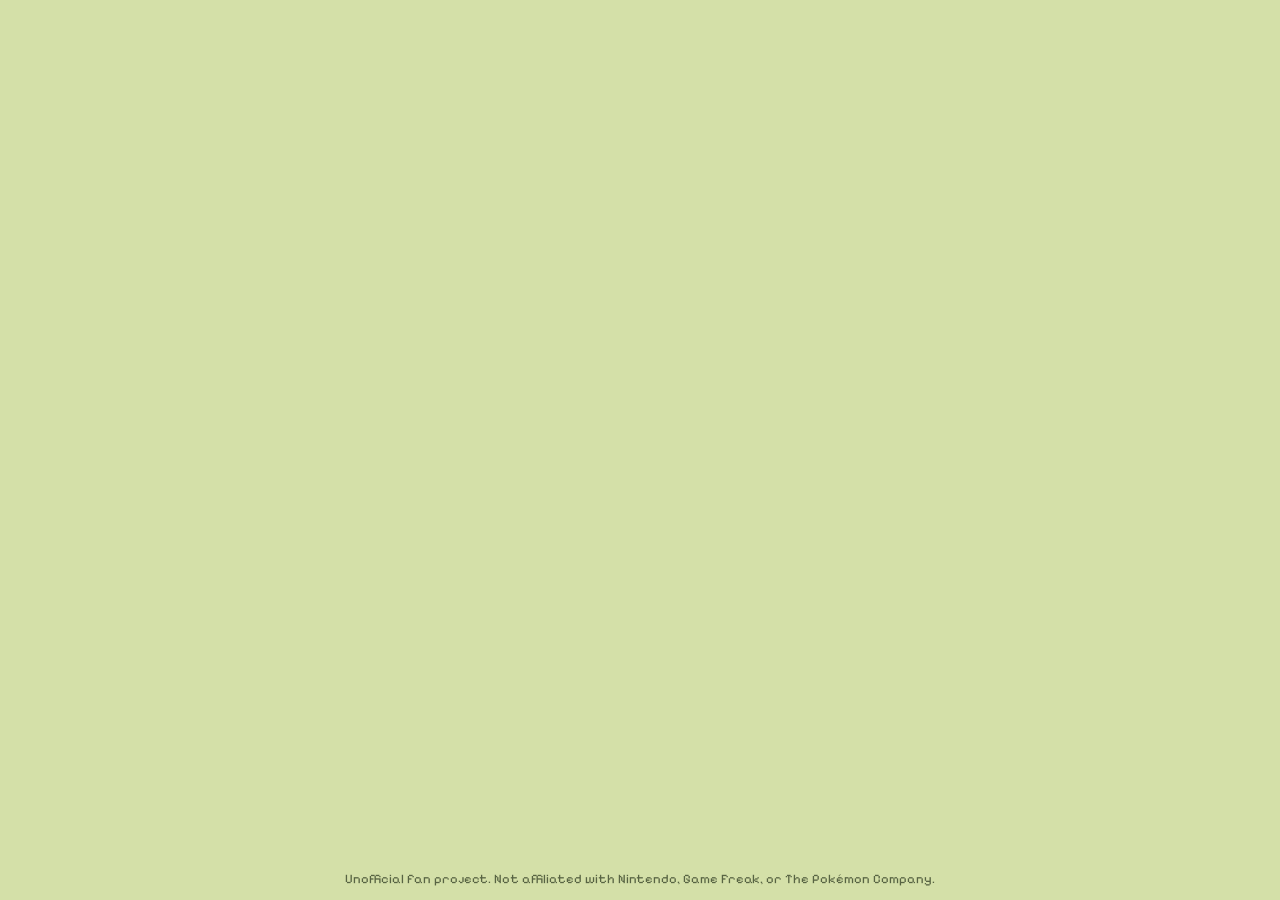
<file: index.html>
<!DOCTYPE html>
<html lang="en">
<head>
  <meta charset="UTF-8">
  <meta name="viewport" content="width=device-width, initial-scale=1">
  <title>Kanto Quest</title>
  <link rel="preconnect" href="https://fonts.googleapis.com">
  <link href="https://fonts.googleapis.com/css2?family=Pixelify+Sans:wght@400;700&display=swap" rel="stylesheet">
  <style>
:root {
  --lcd: #d4e0a8;
  --lcd-dark: #a9bd74;
  --ink: #243019;
  --ball: #c2412d;
  --paper: #eef3d6;
}
* { box-sizing: border-box; }
html, body { margin: 0; min-height: 100%; }
body {
  background: var(--lcd);
  color: var(--ink);
  font-family: "Pixelify Sans", ui-monospace, Menlo, monospace;
  font-size: 18px;
  line-height: 1.4;
  display: flex;
  flex-direction: column;
  min-height: 100vh;
}
#app { flex: 1; width: 100%; max-width: 720px; margin: 0 auto; padding: 24px 16px; }
footer { text-align: center; font-size: 13px; padding: 12px; opacity: .7; }
h1 { font-size: 44px; margin: 0 0 4px; line-height: 1; }
h2 { font-size: 26px; margin: 0 0 8px; }
p { margin: 0 0 16px; max-width: 60ch; }
.panel { background: var(--paper); border: 3px solid var(--ink); padding: 16px; box-shadow: 4px 4px 0 var(--ink); }
.row { display: flex; gap: 12px; flex-wrap: wrap; }
button {
  font: inherit; color: var(--ink); background: var(--paper);
  border: 3px solid var(--ink); padding: 8px 14px; cursor: pointer;
  box-shadow: 3px 3px 0 var(--ink);
}
button:hover { background: var(--lcd-dark); }
button:active { transform: translate(2px, 2px); box-shadow: 1px 1px 0 var(--ink); }
button:focus-visible { outline: 3px solid var(--ball); outline-offset: 2px; }
button.primary { background: var(--ball); color: var(--paper); }
.starter { flex: 1 1 160px; text-align: center; padding: 12px; }
.starter img, .mon img { width: 96px; height: 96px; image-rendering: pixelated; }
.path { list-style: none; margin: 16px 0; padding: 0; display: flex; flex-direction: column; gap: 10px; }
.node { display: flex; align-items: center; gap: 12px; text-align: left; width: 100%; }
.node .icon { font-size: 26px; width: 36px; text-align: center; }
.node.done { opacity: .45; }
.node.locked { opacity: .35; cursor: not-allowed; }
.party { display: flex; gap: 8px; margin-bottom: 16px; }
.mon { text-align: center; font-size: 14px; }
.mon img { width: 64px; height: 64px; }
.badges { margin-left: auto; }
.error { color: var(--ball); font-weight: 700; }
@media (prefers-reduced-motion: no-preference) {
  button { transition: background .1s; }
}

/* Battle screen */
.bar { height: 10px; border: 2px solid var(--ink); background: var(--lcd); margin: 4px 0; min-width: 90px; }
.bar > div { height: 100%; transition: width .4s; }
.battle .side { display: flex; align-items: center; gap: 12px; margin-bottom: 12px; }
.battle .side > div { flex: 1; }
.battle .side img { width: 96px; height: 96px; image-rendering: pixelated; }
.battle .side:nth-of-type(2) { flex-direction: row-reverse; text-align: right; }
.line { min-height: 3em; margin: 12px 0; }
small { opacity: .75; }

/* Party and stats */
.party { flex-wrap: wrap; }
.mon.fainted { opacity: .4; }
.stats { margin-bottom: 8px; }
.battle .row { margin-top: 8px; }

/* Party management */
.partyrow { display: flex; align-items: center; gap: 16px; flex-wrap: wrap; margin-bottom: 10px; }
.partyrow .mon { min-width: 110px; }
.partyrow button { padding: 4px 10px; }
button:disabled { opacity: .4; cursor: not-allowed; }

button[aria-pressed="true"] { background: var(--ink); color: var(--paper); }

.moves { font-size: 13px; opacity: .85; flex: 1 1 180px; line-height: 1.5; }

.movebtn { text-align: left; min-width: 140px; }
.movebtn small { display: block; }

/* Status tags */
.st { display: inline-block; font-size: 12px; padding: 0 5px; border: 2px solid var(--ink); color: var(--paper); line-height: 1.3; }
.st-poison { background: #7b3f9e; }
.st-burn { background: #c2412d; }
.st-paralysis { background: #b8901a; color: var(--ink); }
.st-sleep { background: #5a6b7a; }
.st-freeze { background: #3a8fb7; }

/* Bag and shop */
.bagrow { border-bottom: 2px dashed var(--lcd-dark); padding: 8px 0; margin-bottom: 4px; }
.bagrow small { display: block; margin: 2px 0 6px; }

/* Pokédex */
.dexgrid { display: flex; flex-wrap: wrap; gap: 10px; }
.dexgrid .mon { width: 104px; padding: 6px; border: 2px solid var(--ink); background: var(--paper); }
.dexgrid .mon small { display: block; }
.seenonly img { filter: brightness(0.3); }

/* Type badges */
.type { display: inline-block; font-size: 11px; padding: 0 7px; border-radius: 9px; color: #fff; text-transform: uppercase; letter-spacing: .5px; line-height: 1.6; margin-right: 2px; }
.t-normal { background: #a8a77a; } .t-fire { background: #ee8130; } .t-water { background: #6390f0; }
.t-grass { background: #7ac74c; } .t-flying { background: #a98ff3; } .t-fighting { background: #c22e28; }
.t-poison { background: #a33ea1; } .t-psychic { background: #f95587; } .t-bug { background: #a6b91a; }
.t-ghost { background: #735797; } .t-dragon { background: #6f35fc; } .t-dark { background: #705746; }
.t-fairy { background: #d685ad; }
.t-electric { background: #f7d02c; color: var(--ink); } .t-ice { background: #96d9d6; color: var(--ink); }
.t-ground { background: #e2bf65; color: var(--ink); } .t-rock { background: #b6a136; } .t-steel { background: #b7b7ce; color: var(--ink); }

/* Battle scene */
.scene { position: relative; height: 300px; border: 3px solid var(--ink); box-shadow: 4px 4px 0 var(--ink);
  margin-bottom: 16px; overflow: hidden; background: linear-gradient(#bfe3f2 0 52%, #8fc46a 52% 100%); }
.scene.forest { background: linear-gradient(#6f9d6a 0 45%, #3c6b3a 45% 100%); }
.scene.cave { background: linear-gradient(#4a4a55 0 50%, #2f2f38 50% 100%); }
.scene.tower { background: linear-gradient(#4b3a6b 0 50%, #2b2140 50% 100%); }
.scene.ship { background: linear-gradient(#9fd0e8 0 45%, #4f86b8 45% 58%, #a07a4f 58% 100%); }
.scene.city { background: linear-gradient(#cfe6f5 0 50%, #b9b9b0 50% 100%); }
.scene.gym { background: linear-gradient(#d9d2c3 0 50%, #a99f8d 50% 100%); }
.plat { position: absolute; border-radius: 50%; background: rgba(0, 0, 0, .2); }
.foe-plat { width: 150px; height: 26px; right: 3%; top: 134px; }
.you-plat { width: 180px; height: 30px; left: 2%; bottom: 6px; }
.spr { position: absolute; object-fit: contain; object-position: bottom; image-rendering: pixelated; }
.spr.foe { width: 120px; height: 120px; right: 7%; top: 28px; }
.spr.you { width: 150px; height: 150px; left: 7%; bottom: 20px; }
.spr.noback { scale: -1 1; }
.infobox { position: absolute; background: var(--paper); border: 3px solid var(--ink); padding: 6px 8px; font-size: 15px; line-height: 1.3; }
.infobox small { display: block; }
.foe-box { top: 10px; left: 10px; width: min(46%, 230px); }
.you-box { bottom: 10px; right: 10px; width: min(50%, 250px); }
.xpbar { height: 6px; border: 2px solid var(--ink); background: var(--lcd); margin-top: 3px; }
.xpbar > div { height: 100%; background: #4a7ec2; }
@media (max-width: 420px) {
  .scene { height: 280px; }
  .spr.foe { width: 100px; height: 100px; }
  .spr.you { width: 120px; height: 120px; }
  .infobox { font-size: 13px; padding: 4px 6px; }
}

/* Party cards */
.party { display: flex; flex-wrap: wrap; gap: 10px; }
.pcard { width: 118px; padding: 6px 8px 8px; background: var(--paper); border: 3px solid var(--ink); border-top: 9px solid var(--tc, var(--ink));
  box-shadow: 3px 3px 0 var(--ink); font-size: 14px; line-height: 1.3; text-align: center; }
.pcard img { width: 72px; height: 72px; image-rendering: pixelated; }
.pcard .pname { font-weight: 700; }
.pcard small { display: block; }
.pcard.fainted { opacity: .45; }
.bt-normal { --tc: #a8a77a; } .bt-fire { --tc: #ee8130; } .bt-water { --tc: #6390f0; } .bt-grass { --tc: #7ac74c; }
.bt-electric { --tc: #f7d02c; } .bt-ice { --tc: #96d9d6; } .bt-fighting { --tc: #c22e28; } .bt-poison { --tc: #a33ea1; }
.bt-ground { --tc: #e2bf65; } .bt-flying { --tc: #a98ff3; } .bt-psychic { --tc: #f95587; } .bt-bug { --tc: #a6b91a; }
.bt-rock { --tc: #b6a136; } .bt-ghost { --tc: #735797; } .bt-dragon { --tc: #6f35fc; } .bt-dark { --tc: #705746; }
.bt-steel { --tc: #b7b7ce; } .bt-fairy { --tc: #d685ad; }

/* Route map */
.map { margin: 24px 0 20px; }
.maprow { position: relative; display: flex; margin-bottom: 30px; min-height: 96px; }
.maprow.rev { flex-direction: row-reverse; }
.maprow::before { content: ""; position: absolute; top: 31px; height: 4px; background: var(--ink);
  left: 11.5%; width: calc((var(--n) - 1) * 25.667%); }
.maprow.rev::before { left: auto; right: 11.5%; }
.maprow.more::after { content: ""; position: absolute; top: 31px; width: 4px; height: 126px; background: var(--ink); right: calc(11.5% - 2px); }
.maprow.rev.more::after { right: auto; left: calc(11.5% - 2px); }
.mapnode { position: relative; z-index: 1; width: 23%; margin-right: 2.667%; padding: 0; background: none; border: 0; box-shadow: none; text-align: center; font-size: 13px; line-height: 1.2; }
.maprow.rev .mapnode { margin-right: 0; margin-left: 2.667%; }
.mapnode:nth-child(4) { margin: 0; }
.mapnode:hover, .mapnode:active { background: none; transform: none; box-shadow: none; }
.mapnode .icon { display: flex; width: 62px; height: 62px; margin: 0 auto 4px; border-radius: 50%; align-items: center; justify-content: center;
  font-size: 28px; background: var(--paper); border: 3px solid var(--ink); box-shadow: 3px 3px 0 var(--ink); }
.mapnode .lbl { display: block; overflow-wrap: anywhere; }
.n-wild .icon { background: #d7ecb3; } .n-trainer .icon { background: #f2c8c0; } .n-rival .icon { background: #e2c8f0; }
.n-gym .icon { background: #f7e08a; } .n-shop .icon { background: #c8def2; } .n-heal .icon { background: #f9d4e0; }
.n-item .icon { background: #efe0c0; } .n-gift .icon { background: #f9e6b0; } .n-end .icon { background: #e6e6e6; }
.mapnode.locked { opacity: .5; cursor: not-allowed; }
.mapnode.done .icon { background: var(--lcd-dark); opacity: .7; }
.mapnode.done .icon::after { content: "✔"; position: absolute; top: 40px; left: calc(50% + 10px); font-size: 16px; background: var(--paper);
  border: 2px solid var(--ink); border-radius: 50%; width: 22px; height: 22px; line-height: 18px; }
.mapnode.current .icon { border-color: var(--ball); box-shadow: 0 0 0 4px var(--ball); }
.mapnode .marker { position: absolute; width: 44px; height: 44px; left: 50%; top: -34px; transform: translateX(-50%); image-rendering: pixelated; z-index: 2; }
.mapnode:focus-visible .icon { outline: 3px solid var(--ink); outline-offset: 3px; }
@media (prefers-reduced-motion: no-preference) {
  .mapnode.current .icon { animation: pulse 1.4s ease-in-out infinite; }
  @keyframes pulse { 50% { box-shadow: 0 0 0 8px rgba(194, 65, 45, .35); } }
}
@media (max-width: 420px) {
  .mapnode { font-size: 11px; }
  .mapnode .icon { width: 52px; height: 52px; font-size: 24px; }
  .maprow::before, .maprow.more::after { top: 26px; }
  .maprow.more::after { height: 116px; }
  .pcard { width: calc(50% - 6px); }
}

/* Fixed row height keeps the connecting lines lined up */
.maprow { height: 100px; min-height: 0; }
.maprow.more::after, .maprow.more::after { height: 130px; }
.mapnode .lbl { max-height: 2.5em; overflow: hidden; }
@media (max-width: 420px) { .maprow.more::after { height: 130px; } }

/* World map */
.worldmap { width: 100%; height: auto; border: 3px solid var(--ink); box-shadow: 4px 4px 0 var(--ink); margin-bottom: 14px; display: block; }
.worldmap .sea { fill: #8ecae6; }
.worldmap .land { fill: #c5e1a5; stroke: var(--ink); stroke-width: 3; stroke-linejoin: round; }
.worldmap .edge { stroke: #8d6e63; stroke-width: 4; stroke-dasharray: 3 7; stroke-linecap: round; opacity: .55; }
.worldmap .edge.open { stroke-dasharray: none; opacity: 1; }
.worldmap .loc { cursor: pointer; }
.worldmap .loc circle { fill: #ffd54f; stroke: var(--ink); stroke-width: 3; }
.worldmap .loc.done circle { fill: #9ccc65; }
.worldmap .loc.current circle { fill: var(--ball); }
.worldmap .loc.locked { cursor: not-allowed; }
.worldmap .loc.locked circle { fill: #bdbdbd; }
.worldmap .loc:hover circle, .worldmap .loc:focus-visible circle { stroke-width: 5; }
.worldmap .loc:focus { outline: none; }
.worldmap text { font-family: inherit; text-anchor: middle; }
.worldmap .ico { font-size: 22px; dominant-baseline: central; }
.worldmap .chk { font-size: 15px; fill: var(--ink); font-weight: 700; }
.worldmap .lbl { font-size: 15px; font-weight: 700; fill: var(--ink); paint-order: stroke; stroke: #fff; stroke-width: 4px; stroke-linejoin: round; }
@media (prefers-reduced-motion: no-preference) {
  .worldmap .loc.current circle { animation: mappulse 1.4s ease-in-out infinite; }
  @keyframes mappulse { 50% { stroke-width: 7; } }
}
details summary { cursor: pointer; margin: 6px 0; }

/* Real map image mode */
.imgmap { position: relative; border: 3px solid var(--ink); box-shadow: 4px 4px 0 var(--ink); line-height: 0; }
.imgmap img { display: block; width: 100%; height: auto; image-rendering: pixelated; }
.imgmap.calib { cursor: crosshair; }
.cdot { position: absolute; width: 10px; height: 10px; margin: -5px 0 0 -5px; border-radius: 50%; background: var(--ball); border: 2px solid #fff; pointer-events: none; }
.pin { position: absolute; transform: translate(-50%, -50%); width: 30px; height: 30px; padding: 0; border-radius: 50%; font-size: 15px; line-height: 24px;
  background: #ffd54f; border: 3px solid var(--ink); box-shadow: 2px 2px 0 var(--ink); }
.pin:hover, .pin:active { transform: translate(-50%, -50%); background: #ffe27a; box-shadow: 2px 2px 0 var(--ink); }
.pin.done { background: #9ccc65; } .pin.current { background: var(--ball); } .pin.locked { background: #bdbdbd; opacity: .75; cursor: not-allowed; }
.pin .pl { position: absolute; top: 28px; left: 50%; transform: translateX(-50%); white-space: nowrap; font: 700 11px/1.2 inherit; font-style: normal;
  color: var(--ink); text-shadow: 0 0 3px #fff, 0 0 3px #fff, 0 0 3px #fff; pointer-events: none; }
@media (prefers-reduced-motion: no-preference) { .pin.current { animation: pinpulse 1.4s ease-in-out infinite; } @keyframes pinpulse { 50% { box-shadow: 0 0 0 7px rgba(194, 65, 45, .35); } } }

</style>
</head>
<body>
  <main id="app" aria-live="polite"></main>
  <footer>Unofficial fan project. Not affiliated with Nintendo, Game Freak, or The Pokémon Company.</footer>
  <script>
// Data layer: loads Pokémon from PokéAPI and caches them in localStorage.
const API = "https://pokeapi.co/api/v2";

// Level-up moves for one Pokémon, from the oldest game PokéAPI has data for.
function buildLearnset(d) {
  const prefer = ["red-blue", "yellow", "gold-silver", "crystal"];
  const byGroup = {};
  for (const mv of d.moves) {
    for (const v of mv.version_group_details) {
      if (v.move_learn_method.name !== "level-up") continue;
      (byGroup[v.version_group.name] = byGroup[v.version_group.name] || [])
        .push({ name: mv.move.name, level: v.level_learned_at });
    }
  }
  const g = prefer.find(x => byGroup[x]) || Object.keys(byGroup).pop();
  return (byGroup[g] || []).sort((a, b) => a.level - b.level);
}

async function getPokemon(name) {
  const key = "kq:mon3:" + name;
  try {
    const cached = localStorage.getItem(key);
    if (cached) return JSON.parse(cached);
  } catch (e) { /* storage unavailable, fetch instead */ }

  const res = await fetch(`${API}/pokemon/${name}`);
  if (!res.ok) throw new Error(`Could not load ${name} (${res.status})`);
  const d = await res.json();

  // Keep only what the game needs, so the cache stays small.
  // Animated Gen 5 sprites exist for most of the Pokémon we use.
  const v = d.sprites.versions;
  const gen5 = v && v["generation-v"] && v["generation-v"]["black-white"] && v["generation-v"]["black-white"].animated;
  const stat = n => d.stats.find(s => s.stat.name === n).base_stat;
  const mon = {
    id: d.id,
    name: d.name,
    types: d.types.map(t => t.type.name),
    hp: stat("hp"), attack: stat("attack"), defense: stat("defense"),
    spAttack: stat("special-attack"), spDefense: stat("special-defense"),
    speed: stat("speed"),
    sprite: d.sprites.front_default,
    back: d.sprites.back_default || null,
    aFront: gen5 ? gen5.front_default : null,
    aBack: gen5 ? gen5.back_default : null,
    learnset: buildLearnset(d)
  };
  try { localStorage.setItem(key, JSON.stringify(mon)); } catch (e) {}
  return mon;
}

// Moves that need special rules we don't have yet are left out.
const MOVE_BLACKLIST = ["self-destruct", "explosion", "hyper-beam", "dream-eater", "fly", "dig",
  "solar-beam", "razor-wind", "skull-bash", "sky-attack", "focus-punch", "giga-impact"];

// Returns null on any failure so one bad move never breaks a battle.
async function getMove(name) {
  const key = "kq:move2:" + name;
  try {
    const cached = localStorage.getItem(key);
    if (cached) return JSON.parse(cached);
  } catch (e) {}
  try {
    const res = await fetch(`${API}/move/${name}`);
    if (!res.ok) return null;
    const d = await res.json();
    const am = d.meta && d.meta.ailment ? d.meta.ailment.name : null;
    const ailment = ["poison", "burn", "paralysis", "sleep", "freeze"].includes(am) ? am : null;
    const mv = {
      ailment,
      // Damaging moves use their listed chance; pure status moves always try to apply it.
      ailmentChance: ailment ? ((d.meta.ailment_chance) || (d.power ? 0 : 100)) : 0,
      name: d.name,
      label: d.name.split("-").map(w => w.charAt(0).toUpperCase() + w.slice(1)).join(" "),
      type: d.type.name,
      power: d.power,
      accuracy: d.accuracy == null ? 100 : d.accuracy,
      pp: d.pp || 20,
      cls: d.damage_class.name
    };
    try { localStorage.setItem(key, JSON.stringify(mv)); } catch (e) {}
    return mv;
  } catch (e) { return null; }
}

const STARTERS = ["bulbasaur", "charmander", "squirtle"];

// Level-based evolutions: name -> [level, evolves into]
const EVOLUTIONS = {
  bulbasaur: [16, "ivysaur"], ivysaur: [32, "venusaur"],
  charmander: [16, "charmeleon"], charmeleon: [36, "charizard"],
  squirtle: [16, "wartortle"], wartortle: [36, "blastoise"],
  caterpie: [7, "metapod"], metapod: [10, "butterfree"],
  weedle: [7, "kakuna"], kakuna: [10, "beedrill"],
  pidgey: [18, "pidgeotto"], pidgeotto: [36, "pidgeot"],
  rattata: [20, "raticate"], geodude: [25, "graveler"],
  oddish: [21, "gloom"], zubat: [22, "golbat"], paras: [24, "parasect"],
  spearow: [20, "fearow"], ekans: [22, "arbok"], sandshrew: [22, "sandslash"],
  bellsprout: [21, "weepinbell"], abra: [16, "kadabra"], mankey: [28, "primeape"],
  meowth: [28, "persian"], diglett: [26, "dugtrio"], machop: [28, "machoke"],
  venonat: [31, "venomoth"],
  gastly: [25, "haunter"], cubone: [28, "marowak"], slowpoke: [37, "slowbro"],
  koffing: [35, "weezing"], magnemite: [30, "magneton"], voltorb: [30, "electrode"]
};

// Your rival always picks the starter that beats yours.
const RIVAL_STARTER = { bulbasaur: "charmander", charmander: "squirtle", squirtle: "bulbasaur" };
const STARTER_LINES = [["bulbasaur", "ivysaur", "venusaur"], ["charmander", "charmeleon", "charizard"], ["squirtle", "wartortle", "blastoise"]];

const BADGE_PERK = "Your Pokémon deal 10% more damage (stacks with each badge).";

// Node types: wild, trainer, item, heal, gym, end.
const ROUTES = [
  {
    id: "route-1", terrain: "grass", name: "Route 1",
    blurb: "The grassy road between Pallet Town and Viridian City.",
    wild: ["pidgey", "rattata"],
    nodes: [
      { type: "wild", label: "Wild encounter" },
      { type: "wild", label: "Wild encounter" },
      { type: "item", item: "potion", label: "Found a Potion" },
      { type: "wild", label: "Wild encounter" },
      { type: "item", item: "ball", amount: 3, label: "Found Poké Balls" },
      { type: "wild", label: "Wild encounter" },
      { type: "heal", label: "Rest by the road" },
      { type: "shop", label: "Viridian Poké Mart" },
      { type: "end", label: "Viridian City" }
    ]
  },
  {
    id: "route-2", terrain: "grass", name: "Route 2",
    blurb: "A path north of Viridian City, with tall grass on both sides.",
    wild: ["pidgey", "rattata", "caterpie", "weedle"],
    levels: [4, 7],
    nodes: [
      { type: "wild", label: "Wild encounter" },
      { type: "wild", label: "Wild encounter" },
      { type: "item", item: "ball", amount: 3, label: "Found Poké Balls" },
      { type: "wild", label: "Wild encounter" },
      { type: "wild", label: "Wild encounter" },
      { type: "heal", label: "Rest at the forest gate" },
      { type: "rival", name: "Rival Blue", label: "Rival Blue appears!",
        taunt: "Blue: Hey, you made it this far? I've been training too. Let's see who's stronger!",
        team: [["$rival", 8], ["pidgey", 7], ["rattata", 7]] },
      { type: "end", label: "Viridian Forest entrance" }
    ]
  },
  {
    id: "viridian-forest", terrain: "forest", name: "Viridian Forest",
    blurb: "A dense forest full of bug Pokémon and bug catchers.",
    wild: ["caterpie", "caterpie", "weedle", "weedle", "pidgey", "pikachu"],
    levels: [5, 8],
    nodes: [
      { type: "wild", label: "Wild encounter" },
      { type: "trainer", name: "Bug Catcher Rick", label: "Trainer: Bug Catcher Rick",
        team: [["weedle", 6], ["caterpie", 6]] },
      { type: "wild", label: "Wild encounter" },
      { type: "gift", mon: "oddish", level: 9, label: "A hiker offers you a Pokémon" },
      { type: "item", item: "potion", label: "Found a Potion" },
      { type: "trainer", name: "Bug Catcher Doug", label: "Trainer: Bug Catcher Doug",
        team: [["weedle", 7], ["weedle", 7], ["kakuna", 7]] },
      { type: "wild", label: "Wild encounter" },
      { type: "heal", label: "Rest under the trees" },
      { type: "trainer", name: "Bug Catcher Sammy", label: "Trainer: Bug Catcher Sammy",
        team: [["weedle", 9]] },
      { type: "end", label: "Pewter City" }
    ]
  },
  {
    id: "pewter-city", terrain: "city", name: "Pewter City",
    blurb: "A grey stone city. Its gym leader uses Rock-type Pokémon.",
    wild: [],
    nodes: [
      { type: "heal", label: "Pokémon Center" },
      { type: "shop", label: "Poké Mart" },
      { type: "gym", leader: "Brock", badge: "Boulder Badge", label: "Gym: Brock",
        team: [["geodude", 11], ["onix", 13]] },
      { type: "end", label: "Route 3 is next" }
    ]
  },
  {
    id: "route-3", terrain: "grass", name: "Route 3",
    blurb: "A rocky trail east of Pewter City, full of trainers heading to Mt. Moon.",
    wild: ["pidgey", "spearow", "rattata", "ekans", "jigglypuff"],
    levels: [7, 10],
    nodes: [
      { type: "wild", label: "Wild encounter" },
      { type: "trainer", name: "Youngster Ben", label: "Trainer: Youngster Ben",
        team: [["rattata", 9], ["ekans", 9]] },
      { type: "wild", label: "Wild encounter" },
      { type: "item", item: "ball", amount: 3, label: "Found Poké Balls" },
      { type: "trainer", name: "Lass Janice", label: "Trainer: Lass Janice",
        team: [["pidgey", 9], ["pidgey", 10]] },
      { type: "wild", label: "Wild encounter" },
      { type: "heal", label: "Pokémon Center at Mt. Moon" },
      { type: "end", label: "Mt. Moon entrance" }
    ]
  },
  {
    id: "mt-moon", terrain: "cave", name: "Mt. Moon",
    blurb: "A dark cave. Zubat swarm the tunnels, and strange Pokémon hide in the shadows.",
    wild: ["zubat", "zubat", "zubat", "geodude", "paras", "clefairy"],
    levels: [8, 12],
    nodes: [
      { type: "wild", label: "Wild encounter" },
      { type: "wild", label: "Wild encounter" },
      { type: "trainer", name: "Hiker Marcos", label: "Trainer: Hiker Marcos",
        team: [["geodude", 10], ["geodude", 11]] },
      { type: "item", item: "potion", label: "Found a Potion" },
      { type: "wild", label: "Wild encounter" },
      { type: "trainer", name: "Super Nerd Miguel", label: "Trainer: Super Nerd Miguel",
        team: [["rattata", 12], ["zubat", 12]] },
      { type: "item", item: "ball", amount: 2, label: "Found Poké Balls" },
      { type: "wild", label: "Wild encounter" },
      { type: "heal", label: "Rest in the cave" },
      { type: "end", label: "Route 4" }
    ]
  },
  {
    id: "route-4", terrain: "grass", name: "Route 4",
    blurb: "The ledge-lined road out of Mt. Moon, leading down to Cerulean City.",
    wild: ["rattata", "spearow", "ekans", "sandshrew"],
    levels: [10, 13],
    nodes: [
      { type: "wild", label: "Wild encounter" },
      { type: "wild", label: "Wild encounter" },
      { type: "item", item: "ball", amount: 3, label: "Found Poké Balls" },
      { type: "trainer", name: "Lass Crissy", label: "Trainer: Lass Crissy",
        team: [["rattata", 12], ["sandshrew", 12]] },
      { type: "wild", label: "Wild encounter" },
      { type: "end", label: "Cerulean City" }
    ]
  },
  {
    id: "cerulean-city", terrain: "city", name: "Cerulean City",
    blurb: "A seaside city. Its gym leader specializes in Water Pokémon, which are weak to Grass and Electric.",
    wild: [],
    nodes: [
      { type: "heal", label: "Pokémon Center" },
      { type: "shop", label: "Poké Mart" },
      { type: "gym", leader: "Misty", badge: "Cascade Badge", label: "Gym: Misty",
        team: [["staryu", 11], ["starmie", 13]] },
      { type: "end", label: "Route 24 is next" }
    ]
  },
  {
    id: "route-24", terrain: "grass", name: "Route 24",
    blurb: "Nugget Bridge, north of Cerulean City, where trainers challenge you one after another.",
    wild: ["caterpie", "weedle", "pidgey", "oddish", "bellsprout", "abra"],
    levels: [11, 14],
    nodes: [
      { type: "wild", label: "Wild encounter" },
      { type: "trainer", name: "Camper Liam", label: "Trainer: Camper Liam",
        team: [["weedle", 13], ["kakuna", 13]] },
      { type: "wild", label: "Wild encounter" },
      { type: "trainer", name: "Lass Reli", label: "Trainer: Lass Reli",
        team: [["oddish", 14], ["bellsprout", 14]] },
      { type: "item", item: "ball", amount: 3, label: "Found Poké Balls" },
      { type: "wild", label: "Wild encounter" },
      { type: "heal", label: "Rest on the bridge" },
      { type: "rival", name: "Rival Blue", label: "Rival Blue appears!",
        taunt: "Blue: Smell ya later? Not yet! You won the Cascade Badge, so I want a battle!",
        team: [["$rival", 15], ["pidgey", 14], ["abra", 14], ["rattata", 13]] },
      { type: "end", label: "Route 25" }
    ]
  },
  {
    id: "route-25", terrain: "grass", name: "Route 25",
    blurb: "A winding seaside path that leads to Bill's cottage.",
    wild: ["pidgey", "oddish", "bellsprout", "abra", "venonat"],
    levels: [12, 15],
    nodes: [
      { type: "wild", label: "Wild encounter" },
      { type: "trainer", name: "Hiker Franklin", label: "Trainer: Hiker Franklin",
        team: [["geodude", 14], ["machop", 14]] },
      { type: "item", item: "potion", label: "Found a Potion" },
      { type: "wild", label: "Wild encounter" },
      { type: "item", item: "ball", amount: 4, label: "Bill gives you Poké Balls" },
      { type: "wild", label: "Wild encounter" },
      { type: "heal", label: "Rest at Bill's cottage" },
      { type: "end", label: "Routes 5 and 6" }
    ]
  },
  {
    id: "route-5-6", terrain: "grass", name: "Routes 5 and 6",
    blurb: "The long road south from Cerulean City, past the daycare and down to Vermilion.",
    wild: ["pidgey", "oddish", "bellsprout", "meowth", "mankey"],
    levels: [13, 16],
    nodes: [
      { type: "wild", label: "Wild encounter" },
      { type: "wild", label: "Wild encounter" },
      { type: "trainer", name: "Lass Dana", label: "Trainer: Lass Dana",
        team: [["oddish", 15], ["bellsprout", 15]] },
      { type: "gift", mon: "diglett", level: 15, label: "A kid offers you a Pokémon" },
      { type: "item", item: "potion", label: "Found a Potion" },
      { type: "wild", label: "Wild encounter" },
      { type: "trainer", name: "Bug Catcher Elijah", label: "Trainer: Bug Catcher Elijah",
        team: [["kakuna", 15], ["venonat", 15]] },
      { type: "heal", label: "Rest by the road" },
      { type: "end", label: "Vermilion City port" }
    ]
  },
  {
    id: "ss-anne", terrain: "ship", name: "S.S. Anne",
    blurb: "A luxury cruise ship docked at Vermilion City, packed with trainers.",
    wild: [],
    nodes: [
      { type: "trainer", name: "Sailor Dylan", label: "Trainer: Sailor Dylan",
        team: [["machop", 16], ["shellder", 16]] },
      { type: "trainer", name: "Gentleman Thomas", label: "Trainer: Gentleman Thomas",
        team: [["growlithe", 17]] },
      { type: "item", item: "potion", label: "Found a Potion" },
      { type: "trainer", name: "Fisherman Barney", label: "Trainer: Fisherman Barney",
        team: [["goldeen", 16], ["tentacool", 16]] },
      { type: "heal", label: "Ship's cabin" },
      { type: "rival", name: "Rival Blue", label: "Rival Blue appears!",
        taunt: "Blue: Well, well. Even on a fancy cruise ship I can't get away from you. Ready?",
        team: [["$rival", 19], ["pidgeotto", 17], ["kadabra", 17], ["rattata", 16]] },
      { type: "trainer", name: "Sailor Edmond", label: "Trainer: Sailor Edmond",
        team: [["shellder", 17], ["machop", 17]] },
      { type: "end", label: "Vermilion City" }
    ]
  },
  {
    id: "vermilion-city", terrain: "city", name: "Vermilion City",
    blurb: "A busy port town. Its gym leader uses Electric Pokémon, which Ground types can't be hurt by.",
    wild: [],
    nodes: [
      { type: "heal", label: "Pokémon Center" },
      { type: "shop", label: "Poké Mart" },
      { type: "gym", leader: "Lt. Surge", badge: "Thunder Badge", label: "Gym: Lt. Surge",
        team: [["voltorb", 14], ["pikachu", 15], ["raichu", 17]] },
      { type: "end", label: "Route 9 is next" }
    ]
  },
  {
    id: "route-9-10", terrain: "grass", name: "Routes 9 and 10",
    blurb: "Rocky trails east of Cerulean City, crackling with electricity near the Power Plant.",
    wild: ["spearow", "ekans", "rattata", "sandshrew", "voltorb", "magnemite"],
    levels: [15, 18],
    nodes: [
      { type: "wild", label: "Wild encounter" },
      { type: "trainer", name: "Hiker Alan", label: "Trainer: Hiker Alan",
        team: [["geodude", 17], ["geodude", 17]] },
      { type: "wild", label: "Wild encounter" },
      { type: "item", item: "ball", amount: 3, label: "Found Poké Balls" },
      { type: "trainer", name: "Jr. Trainer Dave", label: "Trainer: Jr. Trainer Dave",
        team: [["spearow", 17], ["rattata", 17], ["sandshrew", 17]] },
      { type: "wild", label: "Wild encounter" },
      { type: "heal", label: "Pokémon Center" },
      { type: "end", label: "Rock Tunnel" }
    ]
  },
  {
    id: "rock-tunnel", terrain: "cave", name: "Rock Tunnel",
    blurb: "A pitch-black cave. Wild Pokémon jump out of the dark with every step.",
    wild: ["zubat", "zubat", "geodude", "machop", "onix"],
    levels: [15, 18],
    nodes: [
      { type: "wild", label: "Wild encounter" },
      { type: "wild", label: "Wild encounter" },
      { type: "trainer", name: "Hiker Lenny", label: "Trainer: Hiker Lenny",
        team: [["geodude", 17], ["machop", 17]] },
      { type: "item", item: "potion", label: "Found a Potion" },
      { type: "trainer", name: "Pokémaniac Cooper", label: "Trainer: Pokémaniac Cooper",
        team: [["slowpoke", 16], ["cubone", 16]] },
      { type: "wild", label: "Wild encounter" },
      { type: "heal", label: "Rest in the tunnel" },
      { type: "trainer", name: "Hiker Dudley", label: "Trainer: Hiker Dudley",
        team: [["machop", 18], ["onix", 17]] },
      { type: "end", label: "Lavender Town" }
    ]
  },
  {
    id: "lavender-town", terrain: "tower", name: "Lavender Town",
    blurb: "A quiet town with a haunted Pokémon Tower. Normal-type moves can't hurt Ghost Pokémon.",
    wild: ["gastly", "gastly", "zubat", "cubone"],
    levels: [16, 19],
    nodes: [
      { type: "heal", label: "Pokémon Center" },
      { type: "shop", label: "Poké Mart" },
      { type: "rival", name: "Rival Blue", label: "Rival Blue appears!",
        taunt: "Blue: This tower is creepy, but I'm not scared. Show me how strong you've gotten!",
        team: [["$rival", 20], ["pidgeotto", 18], ["kadabra", 18], ["growlithe", 18]] },
      { type: "wild", label: "Wild encounter" },
      { type: "trainer", name: "Channeler Hope", label: "Trainer: Channeler Hope",
        team: [["gastly", 18], ["gastly", 18]] },
      { type: "wild", label: "Wild encounter" },
      { type: "item", item: "ball", amount: 3, label: "Found Poké Balls" },
      { type: "trainer", name: "Channeler Karina", label: "Trainer: Channeler Karina",
        team: [["gastly", 19]] },
      { type: "end", label: "Route 8" }
    ]
  },
  {
    id: "route-8", terrain: "grass", name: "Routes 8 and 7",
    blurb: "The road west from Lavender Town to Celadon City, with fire-type Pokémon in the grass.",
    wild: ["growlithe", "vulpix", "meowth", "ekans", "sandshrew", "pidgey"],
    levels: [16, 19],
    nodes: [
      { type: "wild", label: "Wild encounter" },
      { type: "wild", label: "Wild encounter" },
      { type: "trainer", name: "Lass Megan", label: "Trainer: Lass Megan",
        team: [["meowth", 18], ["pidgeotto", 18]] },
      { type: "item", item: "potion", label: "Found a Potion" },
      { type: "wild", label: "Wild encounter" },
      { type: "trainer", name: "Biker Jaxon", label: "Trainer: Biker Jaxon",
        team: [["voltorb", 18], ["koffing", 18]] },
      { type: "heal", label: "Rest by the road" },
      { type: "end", label: "Celadon City" }
    ]
  },
  {
    id: "celadon-city", terrain: "city", name: "Celadon City",
    blurb: "A big city with a department store. Its gym leader uses Grass Pokémon, which are weak to Fire, Flying, and Poison.",
    wild: [],
    nodes: [
      { type: "heal", label: "Pokémon Center" },
      { type: "shop", label: "Poké Mart" },
      { type: "gym", leader: "Erika", badge: "Rainbow Badge", label: "Gym: Erika",
        team: [["tangela", 16], ["weepinbell", 17], ["vileplume", 19]] },
      { type: "end", label: "Route 16 is next" }
    ]
  }
];

// Items. heal = HP restored, cure = statuses cured, revive = fraction of HP, ball = catch multiplier.
const ITEMS = {
  pokeball:    { name: "Poké Ball",    price: 100, ball: 1,   desc: "Catches wild Pokémon." },
  greatball:   { name: "Great Ball",   price: 250, ball: 1.5, desc: "Catches wild Pokémon 1.5x as well as a Poké Ball." },
  potion:      { name: "Potion",       price: 100, heal: 20,  desc: "Restores 20 HP." },
  superpotion: { name: "Super Potion", price: 250, heal: 50,  desc: "Restores 50 HP." },
  hyperpotion: { name: "Hyper Potion", price: 600, heal: 120, desc: "Restores 120 HP." },
  antidote:    { name: "Antidote",     price: 70,  cure: ["poison"], desc: "Cures poison." },
  fullheal:    { name: "Full Heal",    price: 250, cure: "all", desc: "Cures any status problem." },
  revive:      { name: "Revive",       price: 500, revive: 0.5, desc: "Revives a fainted Pokémon with half its HP." }
};
const SHOP_STOCK = ["pokeball", "greatball", "potion", "superpotion", "hyperpotion", "antidote", "fullheal", "revive"];

// Optional: put a Kanto map image in the repo's top folder under one of these names and the game will use it.
// Pin positions for that image are saved in the browser after you tap "Calibrate map", or you can paste them
// into MAP_IMG_POS below (percent of the image width and height, e.g. "route-1": { x: 22, y: 81 }).
const MAP_IMAGES = ["kanto-map.png", "kanto-map.jpg", "kanto-map.jpeg", "kanto-map.webp"];
const MAP_IMG_POS = {};

// World map layout (SVG coordinates, 640 x 520). Each Pokémon location sits on the map where it is in Kanto.
const MAP_POS = {
  "route-1": { x: 130, y: 415, icon: "🌿" }, "route-2": { x: 130, y: 335, icon: "🌿" },
  "viridian-forest": { x: 130, y: 255, icon: "🌲" }, "pewter-city": { x: 130, y: 170, icon: "🏙️" },
  "route-3": { x: 205, y: 158, icon: "🌿" }, "mt-moon": { x: 268, y: 138, icon: "⛰️" },
  "route-4": { x: 338, y: 190, icon: "🌿" }, "cerulean-city": { x: 430, y: 150, icon: "🏙️" },
  "route-24": { x: 420, y: 66, icon: "🌉" }, "route-25": { x: 505, y: 66, icon: "🌿" },
  "route-5-6": { x: 405, y: 240, icon: "🌿" }, "vermilion-city": { x: 400, y: 350, icon: "🏙️" },
  "ss-anne": { x: 500, y: 415, icon: "🚢" }, "route-9-10": { x: 550, y: 160, icon: "🌿" },
  "rock-tunnel": { x: 560, y: 245, icon: "⛰️" }, "lavender-town": { x: 570, y: 330, icon: "🗼" },
  "route-8": { x: 485, y: 298, icon: "🌿" }, "celadon-city": { x: 310, y: 280, icon: "🏙️" }
};
// Which locations the trails connect (a trail shows as open once both ends are unlocked).
const MAP_EDGES = [
  ["route-1", "route-2"], ["route-2", "viridian-forest"], ["viridian-forest", "pewter-city"], ["pewter-city", "route-3"],
  ["route-3", "mt-moon"], ["mt-moon", "route-4"], ["route-4", "cerulean-city"], ["cerulean-city", "route-24"],
  ["route-24", "route-25"], ["cerulean-city", "route-5-6"], ["route-5-6", "vermilion-city"], ["vermilion-city", "ss-anne"],
  ["cerulean-city", "route-9-10"], ["route-9-10", "rock-tunnel"], ["rock-tunnel", "lavender-town"],
  ["lavender-town", "route-8"], ["route-8", "celadon-city"]
];

const NODE_ICONS = { rival: "🆚", shop: "🏪", wild: "🌿", trainer: "⚔️", item: "🎒", heal: "💊", gym: "🏅", gift: "🎁", end: "🏁" };

// Battle engine. Battles resolve automatically from stats, types, and STAB.

// Type chart: attacker -> [super effective, not very effective, no effect]
const CHART = {
  normal:   ["", "rock steel", "ghost"],
  fire:     ["grass ice bug steel", "fire water rock dragon", ""],
  water:    ["fire ground rock", "water grass dragon", ""],
  electric: ["water flying", "electric grass dragon", "ground"],
  grass:    ["water ground rock", "fire grass poison flying bug dragon steel", ""],
  ice:      ["grass ground flying dragon", "fire water ice steel", ""],
  fighting: ["normal ice rock dark steel", "poison flying psychic bug fairy", "ghost"],
  poison:   ["grass fairy", "poison ground rock ghost", "steel"],
  ground:   ["fire electric poison rock steel", "grass bug", "flying"],
  flying:   ["grass fighting bug", "electric rock steel", ""],
  psychic:  ["fighting poison", "psychic steel", "dark"],
  bug:      ["grass psychic dark", "fire fighting poison flying ghost steel fairy", ""],
  rock:     ["fire ice flying bug", "fighting ground steel", ""],
  ghost:    ["psychic ghost", "dark", "normal"],
  dragon:   ["dragon", "steel", "fairy"],
  dark:     ["psychic ghost", "fighting dark fairy", ""],
  steel:    ["ice rock fairy", "fire water electric steel", ""],
  fairy:    ["fighting dragon dark", "fire poison steel", ""]
};

function typeMultiplier(atkType, defType) {
  const [sup, nve, none] = (CHART[atkType] || ["", "", ""]).map(s => s.split(" "));
  if (none.includes(defType)) return 0;
  if (sup.includes(defType)) return 2;
  if (nve.includes(defType)) return 0.5;
  return 1;
}
const effectiveness = (atkType, defTypes) =>
  defTypes.reduce((m, t) => m * typeMultiplier(atkType, t), 1);

function calcStats(m, L) {
  const f = b => Math.floor((2 * b * L) / 100) + 5;
  return {
    maxHp: Math.floor((2 * m.hp * L) / 100) + L + 10,
    atk: f(m.attack), def: f(m.defense),
    spa: f(m.spAttack), spd: f(m.spDefense), spe: f(m.speed)
  };
}

function makeBattler(m, level) {
  const b = { ...m, level, xp: 0, moves: [] };
  Object.assign(b, calcStats(m, level));
  b.curHp = b.maxHp;
  return b;
}

// Each Pokémon attacks with whichever of its own types hits hardest (always STAB).
function attackRoll(att, def) {
  let type = att.types[0], eff = -1;
  for (const t of att.types) {
    const e = effectiveness(t, def.types);
    if (e > eff) { eff = e; type = t; }
  }
  const phys = att.atk >= att.spa;
  const A = phys ? att.atk : att.spa;
  const D = phys ? def.def : def.spd;
  const base = Math.floor(Math.floor(((2 * att.level) / 5 + 2) * 60 * A / D) / 50) + 2;
  const crit = Math.random() < 1 / 16;
  const dmg = eff === 0 ? 0 :
    Math.max(1, Math.floor(base * 1.5 * eff * (crit ? 1.5 : 1) * (0.85 + Math.random() * 0.15)));
  return { dmg, type, eff, crit };
}

const cap = s => s.charAt(0).toUpperCase() + s.slice(1);

// ---------- Moves ----------
const SPECIAL_TYPES = ["fire", "water", "grass", "electric", "psychic", "ice", "dragon", "dark", "fairy"];
const SIGNATURE = {
  normal: "Tackle", fire: "Ember", water: "Water Gun", electric: "Thunder Shock", grass: "Vine Whip",
  ice: "Powder Snow", fighting: "Karate Chop", poison: "Acid", ground: "Mud Shot", flying: "Peck",
  psychic: "Confusion", bug: "Leech Life", rock: "Rock Throw", ghost: "Lick", dragon: "Twister",
  dark: "Bite", steel: "Metal Claw", fairy: "Fairy Wind"
};
// A basic move of the Pokémon's own type, so nobody is stuck with no attack that fits it.
function signatureMove(type) {
  const label = SIGNATURE[type] || "Tackle";
  return { name: label.toLowerCase().replace(/ /g, "-"), label, type, power: 40, accuracy: 100,
    pp: 25, curPp: 25, cls: SPECIAL_TYPES.includes(type) ? "special" : "physical" };
}

// Gives a Pokémon the last 4 attacking moves it has learned at its level.
// Returns the labels of any newly learned moves.
async function refreshMoves(m) {
  const had = new Set((m.moves || []).map(x => x.name));
  const learnable = [];
  for (const e of (m.learnset || [])) {
    if (e.level > m.level) continue;
    const i = learnable.indexOf(e.name);
    if (i >= 0) learnable.splice(i, 1);
    learnable.push(e.name);
  }
  const details = (await Promise.all(learnable.slice(-12).map(n => getMove(n))))
    .filter(x => x && !MOVE_BLACKLIST.includes(x.name));
  const attacks = details.filter(x => x.power);
  const statusMoves = details.filter(x => !x.power && x.ailment).slice(-1);
  let set = attacks.slice(-(4 - statusMoves.length)).concat(statusMoves).map(x => ({ ...x, curPp: x.pp }));
  if (!set.some(x => x.power && m.types.includes(x.type))) {
    set = set.filter(x => !x.power).concat(set.filter(x => x.power).slice(-2)).concat(signatureMove(m.types[0]));
  }
  for (const mv of set) {
    const old = (m.moves || []).find(x => x.name === mv.name);
    if (old) mv.curPp = Math.min(old.curPp == null ? mv.pp : old.curPp, mv.pp);
  }
  m.moves = set;
  return had.size ? set.filter(x => !had.has(x.name)).map(x => x.label) : [];
}
const restorePP = m => (m.moves || []).forEach(x => { x.curPp = x.pp; });
const restoreAll = m => { m.status = null; m.sleep = 0; restorePP(m); };

// ---------- Status effects ----------
const STATUS_TEXT = {
  poison: "was poisoned!", burn: "was burned!", sleep: "fell asleep!",
  paralysis: "is paralyzed! It may be unable to move.", freeze: "was frozen solid!"
};
const STATUS_VALUE = { sleep: 70, paralysis: 45, poison: 40, burn: 40, freeze: 50 };
const effSpeed = m => m.spe * (m.status === "paralysis" ? 0.5 : 1);

function immuneToStatus(def, ailment) {
  const t = def.types;
  return (ailment === "burn" && t.includes("fire")) || (ailment === "freeze" && t.includes("ice"))
    || (ailment === "poison" && (t.includes("poison") || t.includes("steel")))
    || (ailment === "paralysis" && t.includes("electric"));
}
// Thunder Wave style moves can't hit Ground types.
const statusBlocked = (mv, def) =>
  !mv.ailment || immuneToStatus(def, mv.ailment) || (mv.type === "electric" && effectiveness("electric", def.types) === 0);

// Auto-battle picks whichever move it expects to do the most good.
function pickMove(att, def, pp, hpFrac = 1) {
  let best = -1, bestScore = -1;
  att.moves.forEach((mv, i) => {
    if (pp[i] <= 0) return;
    let score;
    if (!mv.power) {
      if (def.status || statusBlocked(mv, def)) return;
      score = STATUS_VALUE[mv.ailment] * (mv.accuracy / 100) * (hpFrac < 0.3 ? 0.3 : 1);
    } else {
      const phys = mv.cls === "physical";
      const ratio = (phys ? att.atk : att.spa) / (phys ? def.def : def.spd);
      score = mv.power * (mv.accuracy / 100) * effectiveness(mv.type, def.types)
        * (att.types.includes(mv.type) ? 1.5 : 1) * ratio;
    }
    if (score > bestScore) { bestScore = score; best = i; }
  });
  return best;
}

function attackRoll(att, def, pp, forced = null, hpFrac = 1) {
  if (!att.moves || !att.moves.length) att.moves = [signatureMove(att.types[0])];
  const i = (forced != null && pp[forced] > 0) ? forced : pickMove(att, def, pp, hpFrac);
  const mv = i >= 0 ? att.moves[i]
    : { label: "Struggle", type: "normal", power: 50, accuracy: 100, cls: "physical" };
  if (i >= 0) pp[i]--;
  const statusMove = !mv.power;
  if (Math.random() * 100 >= mv.accuracy) return { dmg: 0, mv, eff: 1, crit: false, miss: true, statusMove };
  if (statusMove) return { dmg: 0, mv, eff: 1, crit: false, miss: false, statusMove,
    failed: !!def.status || statusBlocked(mv, def) };
  const eff = effectiveness(mv.type, def.types);
  const phys = mv.cls === "physical";
  const A = (phys ? att.atk : att.spa) * (phys && att.status === "burn" ? 0.5 : 1);
  const D = phys ? def.def : def.spd;
  const base = Math.floor(Math.floor(((2 * att.level) / 5 + 2) * mv.power * A / D) / 50) + 2;
  const stab = att.types.includes(mv.type) ? 1.5 : 1;
  const crit = Math.random() < 1 / 16;
  const dmg = eff === 0 ? 0 :
    Math.max(1, Math.floor(base * stab * eff * (crit ? 1.5 : 1) * (0.85 + Math.random() * 0.15)));
  return { dmg, mv, eff, crit, miss: false, statusMove: false };
}

// One fight, played round by round. Auto mode and manual mode both use this.
// weaken = true stops once the wild Pokémon is low (never knocks it out), so it can be caught.
function newBattleCtx(player, enemy, weaken = false, boost = 1) {
  for (const m of [player, enemy]) if (!m.moves || !m.moves.length) m.moves = [signatureMove(m.types[0])];
  return {
    mons: { p: player, e: enemy },
    hp: { p: player.curHp, e: enemy.curHp },
    pp: {
      p: player.moves.map(x => (x.curPp == null ? x.pp : x.curPp)),
      e: enemy.moves.map(x => (x.curPp == null ? x.pp : x.curPp))
    },
    weaken, boost, log: [], over: false, rounds: 0
  };
}

// Plays one round. playerMove is a move index, or null to let the auto-battler choose.
// Returns just the new log entries from this round.
// itemFn, if given, replaces the player's attack this round (using an item costs your turn).
function playRound(ctx, playerMove = null, itemFn = null) {
  const start = ctx.log.length;
  const { mons, hp } = ctx;
  // fx tells the screen who attacked (a), who got hit (h), or who fainted (f), for animations.
  const say = (text, fx = null) => ctx.log.push({ text, hp: { ...hp }, st: { p: mons.p.status, e: mons.e.status }, fx });
  const faintCheck = k => { if (hp[k] <= 0) { mons[k].status = null; say(`${cap(mons[k].name)} fainted!`, { f: k }); } };
  const sp = effSpeed(mons.p), se = effSpeed(mons.e);
  const order = (sp > se || (sp === se && Math.random() < 0.5)) ? ["p", "e"] : ["e", "p"];

  for (const s of order) {
    const o = s === "p" ? "e" : "p";
    const me = mons[s], foe = mons[o];
    if (hp.p <= 0 || hp.e <= 0) break;
    if (s === "p" && itemFn) { itemFn(ctx, say); continue; }

    // Status can stop a Pokémon from moving.
    if (me.status === "sleep") {
      me.sleep = (me.sleep || 1) - 1;
      if (me.sleep > 0) say(`${cap(me.name)} is fast asleep.`);
      else { me.status = null; say(`${cap(me.name)} woke up!`); }
      continue;
    }
    if (me.status === "freeze") {
      if (Math.random() < 0.2) { me.status = null; say(`${cap(me.name)} thawed out!`); }
      else say(`${cap(me.name)} is frozen solid!`);
      continue;
    }
    if (me.status === "paralysis" && Math.random() < 0.25) { say(`${cap(me.name)} is fully paralyzed!`); continue; }

    const r = attackRoll(me, foe, ctx.pp[s], s === "p" ? playerMove : null, hp[o] / foe.maxHp);
    if (s === "p" && r.dmg) r.dmg = Math.max(1, Math.round(r.dmg * ctx.boost));
    hp[o] = Math.max(ctx.weaken && o === "e" ? 1 : 0, hp[o] - r.dmg);
    let text = `${cap(me.name)} used ${r.mv.label}!`;
    if (r.miss) text += " But it missed!";
    else if (r.statusMove) { if (r.failed) text += " But it failed!"; }
    else if (r.eff === 0) text += " It had no effect.";
    else if (r.eff > 1) text += " It's super effective!";
    else if (r.eff < 1) text += " It's not very effective.";
    if (r.crit && r.dmg) text += " A critical hit!";
    say(text, { a: s, h: !r.miss && !r.statusMove && r.dmg > 0 ? o : null });
    faintCheck(o);

    // Moves can leave a status behind.
    const a = r.mv.ailment;
    if (a && !r.miss && hp[o] > 0 && !foe.status && !immuneToStatus(foe, a) && !r.failed
        && (r.statusMove || r.dmg > 0) && Math.random() * 100 < r.mv.ailmentChance) {
      foe.status = a;
      if (a === "sleep") foe.sleep = 1 + Math.floor(Math.random() * 3);
      say(`${cap(foe.name)} ${STATUS_TEXT[a]}`);
    }
    if (ctx.weaken && hp.e <= mons.e.maxHp * 0.3) { ctx.over = true; break; }
  }

  // Poison and burn hurt at the end of the round.
  for (const k of ["p", "e"]) {
    const m = mons[k];
    if (hp[k] <= 0 || (m.status !== "poison" && m.status !== "burn")) continue;
    hp[k] = Math.max(ctx.weaken && k === "e" ? 1 : 0, hp[k] - Math.max(1, Math.floor(m.maxHp / 8)));
    say(`${cap(m.name)} is hurt by its ${m.status === "poison" ? "poison" : "burn"}!`);
    faintCheck(k);
  }
  if (ctx.weaken && hp.e <= mons.e.maxHp * 0.3) ctx.over = true;
  if (hp.p <= 0 || hp.e <= 0 || ++ctx.rounds >= 80) ctx.over = true;
  return ctx.log.slice(start);
}

// Plays a whole fight automatically (used by the tests and by auto mode).
function simulate(player, enemy, weaken = false, boost = 1) {
  const ctx = newBattleCtx(player, enemy, weaken, boost);
  while (!ctx.over) playRound(ctx);
  return { log: ctx.log, winner: ctx.hp.p > 0 ? "p" : "e", hp: ctx.hp, pp: ctx.pp };
}

// Returns messages about any level-ups.
function gainXp(b, amount) {
  const msgs = [`${cap(b.name)} gained ${amount} XP.`];
  b.xp += amount;
  while (b.xp >= b.level * b.level) {
    b.xp -= b.level * b.level;
    const oldMax = b.maxHp;
    b.level++;
    Object.assign(b, calcStats(b, b.level));
    b.curHp += b.maxHp - oldMax;
    msgs.push(`${cap(b.name)} grew to level ${b.level}!`);
  }
  return msgs;
}

// Catch odds: better when the target is hurt. Full HP is about 20%, almost no HP about 60%.
function catchChance(enemy, ballMult = 1) {
  const base = 0.6 * (3 * enemy.maxHp - 2 * enemy.curHp) / (3 * enemy.maxHp);
  const bonus = { sleep: 2, freeze: 2, paralysis: 1.5, poison: 1.5, burn: 1.5 }[enemy.status] || 1;
  return Math.min(0.95, base * bonus * ballMult);
}

// Game flow: starters, routes, wild battles, catching, trainers, gyms, evolution.
const app = document.getElementById("app");
const freshState = () => ({ party: [], box: [], badges: [], difficulty: 0, manual: false, money: 500, items: { potion: 3 }, dex: {}, starterName: null, progress: {}, caughtRoutes: {}, balls: 5, routeIndex: 0, nodeIndex: 0, message: "" });
let state = freshState();

// ---------- Saving ----------
const SAVE_KEY = "kq:save";
function saveGame() {
  try {
    const { party, box, badges, difficulty, manual, money, items, dex, starterName, progress, caughtRoutes, balls, routeIndex, nodeIndex } = state;
    localStorage.setItem(SAVE_KEY, JSON.stringify({ v: 1, party, box, badges, difficulty, manual, money, items, dex, starterName, progress, caughtRoutes, balls, routeIndex, nodeIndex }));
  } catch (e) { /* storage unavailable: the game still works, it just won't save */ }
}
function loadSave() {
  try {
    const s = JSON.parse(localStorage.getItem(SAVE_KEY));
    if (s && s.v === 1 && Array.isArray(s.party) && s.party.length && ROUTES[s.routeIndex]) return s;
  } catch (e) {}
  return null;
}
function clearSave() { try { localStorage.removeItem(SAVE_KEY); } catch (e) {} }

// Hard and Expert raise the level of every wild Pokémon, trainer, and gym leader.
const DIFFICULTIES = [["Normal", 0], ["Hard", 4], ["Expert", 8]];
const levelBonus = () => DIFFICULTIES[state.difficulty || 0][1];
const pick = arr => arr[Math.floor(Math.random() * arr.length)];
const randInt = (a, b) => a + Math.floor(Math.random() * (b - a + 1));
const typeBadge = t => `<span class="type t-${t}">${cap(t)}</span>`;
const typesText = m => m.types.map(typeBadge).join(" ");
const lead = () => state.party.find(m => m.curHp > 0);
const caughtHere = () => !!state.caughtRoutes[ROUTES[state.routeIndex].id];
const routeFinished = i => (state.progress[ROUTES[i].id] || 0) >= ROUTES[i].nodes.length;
const routeUnlocked = i => i === 0 || routeFinished(i - 1);
const boost = () => 1 + 0.1 * state.badges.length;

function hpBar(cur, max) {
  const pct = Math.max(0, Math.round((cur / max) * 100));
  const color = pct > 50 ? "#4a7c2a" : pct > 20 ? "#c9a227" : "#c2412d";
  return `<div class="bar" role="img" aria-label="HP ${cur} of ${max}"><div style="width:${pct}%;background:${color}"></div></div>`;
}
const STATUS_TAGS = { poison: "PSN", burn: "BRN", paralysis: "PAR", sleep: "SLP", freeze: "FRZ" };
const stTag = s => (s ? `<span class="st st-${s}">${STATUS_TAGS[s]}</span>` : "");

function monCard(m) {
  return `<div class="mon ${m.curHp <= 0 ? "fainted" : ""}"><img src="${m.sprite}" alt="${cap(m.name)}">
    <div>${cap(m.name)} Lv${m.level} ${stTag(m.status)}</div>${hpBar(m.curHp, m.maxHp)}<div>${m.curHp}/${m.maxHp}</div></div>`;
}
// ---------- Pokédex ----------
function dexSee(p) {
  if (!state.dex[p.name]) state.dex[p.name] = { id: p.id, name: p.name, types: p.types, sprite: p.sprite, caught: false };
}
function dexCatch(p) { dexSee(p); state.dex[p.name].caught = true; }

async function newBattler(name, level) {
  const b = makeBattler(await getPokemon(name), level);
  await refreshMoves(b);
  dexSee(b);
  return b;
}
// "$rival" in a team means: whichever starter beats yours, evolved to match the level.
function rivalSpecies(level) {
  let n = RIVAL_STARTER[state.starterName] || "charmander";
  while (EVOLUTIONS[n] && level >= EVOLUTIONS[n][0]) n = EVOLUTIONS[n][1];
  return n;
}
// A fuller party card: sprite, types, HP, and XP, with a stripe in the Pokémon's main type color.
function partyCard(m) {
  const xp = Math.min(100, Math.round((100 * (m.xp || 0)) / (m.level * m.level)));
  return `<div class="pcard bt-${m.types[0]} ${m.curHp <= 0 ? "fainted" : ""}">
    <img src="${m.sprite}" alt="${cap(m.name)}">
    <div class="pname">${cap(m.name)} <small>Lv${m.level}</small> ${stTag(m.status)}</div>
    <div>${typesText(m)}</div>
    ${hpBar(m.curHp, m.maxHp)}<small>${m.curHp}/${m.maxHp} HP</small>
    <div class="xpbar" title="XP"><div style="width:${xp}%"></div></div>
  </div>`;
}

// The route as a winding path: rows of 4 stops that snake back and forth, joined by a line.
function mapHtml(route) {
  const PER = 4;
  const rows = [];
  for (let r = 0; r * PER < route.nodes.length; r++) {
    const slice = route.nodes.slice(r * PER, r * PER + PER);
    const more = (r + 1) * PER < route.nodes.length;
    const nodes = slice.map((n, k) => {
      const i = r * PER + k;
      const done = i < state.nodeIndex, current = i === state.nodeIndex;
      const short = n.label.replace(/^(Trainer|Gym): /, "");
      const lead0 = state.party.find(p => p.curHp > 0) || state.party[0];
      return `<button class="mapnode n-${n.type} ${done ? "done" : current ? "current" : "locked"}" data-i="${i}"
        title="${n.label}" ${current ? "" : "disabled"}>
        ${current && lead0 ? `<img class="marker" src="${lead0.sprite}" alt="">` : ""}
        <span class="icon">${NODE_ICONS[n.type]}</span><span class="lbl">${short}</span></button>`;
    }).join("");
    rows.push(`<div class="maprow ${r % 2 ? "rev" : ""} ${more ? "more" : ""}" style="--n:${slice.length}">${nodes}</div>`);
  }
  return `<div class="map">${rows.join("")}</div>`;
}

// The battle picture: foe top right, your Pokémon bottom left, an info box for each.
function sceneHtml(me, foe) {
  const t = state.terrain || "grass";
  const youImg = me.aBack || me.back || me.sprite;
  const noBack = !(me.aBack || me.back);
  const xpPct = Math.min(100, Math.round((100 * (me.xp || 0)) / (me.level * me.level)));
  return `<div class="scene ${t}">
    <div class="plat foe-plat"></div><div class="plat you-plat"></div>
    <img id="spr-e" class="spr foe" src="${foe.aFront || foe.sprite}" alt="${cap(foe.name)}">
    <img id="spr-p" class="spr you ${noBack ? "noback" : ""}" src="${youImg}" alt="${cap(me.name)}">
    <div class="infobox foe-box"><div>${cap(foe.name)} Lv${foe.level} <span id="st-bar-e">${stTag(foe.status)}</span></div>
      <div>${typesText(foe)}</div>
      <div id="bar-e">${hpBar(foe.curHp, foe.maxHp)}<small>${foe.curHp}/${foe.maxHp}</small></div></div>
    <div class="infobox you-box"><div>${cap(me.name)} Lv${me.level} <span id="st-bar-p">${stTag(me.status)}</span></div>
      <div>${typesText(me)}</div>
      <div id="bar-p">${hpBar(me.curHp, me.maxHp)}<small>${me.curHp}/${me.maxHp}</small></div>
      <div class="xpbar" title="XP"><div style="width:${xpPct}%"></div></div></div>
  </div>`;
}

// Small attack, hit, and faint animations. Skipped if the player prefers reduced motion.
function fxPlay(entry) {
  if (!entry.fx || (window.matchMedia && window.matchMedia("(prefers-reduced-motion: reduce)").matches)) return;
  const el = k => document.getElementById("spr-" + k);
  const { a, h, f } = entry.fx;
  if (a && el(a)) {
    const dir = a === "p" ? 1 : -1;
    el(a).animate([{ transform: "translateX(0)" }, { transform: `translateX(${dir * 28}px)` }, { transform: "translateX(0)" }], { duration: 260 });
  }
  if (h && el(h)) setTimeout(() => el(h) && el(h).animate([{ opacity: 1 }, { opacity: .2 }, { opacity: 1 }, { opacity: .3 }, { opacity: 1 }], { duration: 380 }), 180);
  if (f && el(f)) el(f).animate([{ opacity: 1, transform: "translateY(0)" }, { opacity: 0, transform: "translateY(30px)" }], { duration: 500, fill: "forwards" });
}

const makeFoes = team => Promise.all(team.map(([n, l]) => newBattler(n === "$rival" ? rivalSpecies(l + levelBonus()) : n, l + levelBonus())));

// ---------- XP and evolution ----------
async function evolveIfReady(m) {
  let msg = "";
  for (let i = 0; i < 2; i++) {
    const e = EVOLUTIONS[m.name];
    if (!e || m.level < e[0]) break;
    try {
      const base = await getPokemon(e[1]);
      const old = m.name, oldMax = m.maxHp;
      Object.assign(m, base, calcStats(base, m.level));
      m.curHp = Math.min(m.maxHp, m.curHp + (m.maxHp - oldMax));
      dexCatch(m);
      msg += ` ${cap(old)} evolved into ${cap(m.name)}!`;
    } catch (err) { break; }
  }
  return msg;
}
// The Pokémon that fought gets full XP; the rest of the healthy party gets half.
async function rewardXp(me, foe, mult = 1) {
  const base = Math.round(foe.level * 6 * mult);
  const out = [];
  for (const m of state.party) {
    if (m.curHp <= 0) continue;
    const msgs = gainXp(m, m === me ? base : Math.round(base / 2));
    const extra = await evolveIfReady(m);
    const learned = await refreshMoves(m);
    const moveMsg = learned.length ? ` ${cap(m.name)} learned ${learned.join(" and ")}!` : "";
    out.push((m === me ? msgs : msgs.slice(1)).join(" ") + extra + moveMsg);
  }
  return out.filter(Boolean).join(" ");
}

// ---------- Screens ----------
function showGameOver(msg) {
  clearSave();
  app.innerHTML = `<h2>Out of Pokémon</h2><div class="panel"><p>${msg}</p>
    <button class="primary" id="again">Start over</button></div>`;
  document.getElementById("again").addEventListener("click", showStarters);
}

function showTitle() {
  const s = loadSave();
  if (!s) return showStarters();
  const route = ROUTES[s.routeIndex];
  const first = s.party.find(p => p.curHp > 0) || s.party[0];
  app.innerHTML = `
    <h1>Kanto Quest</h1>
    <div class="panel">
      <p>Saved run: ${route.name}, ${s.badges.length} badge${s.badges.length === 1 ? "" : "s"},
      ${DIFFICULTIES[s.difficulty || 0][0]} difficulty, ${s.party.length} in your party, led by ${cap(first.name)} Lv${first.level}.</p>
      <div class="row"><button class="primary" id="cont">Continue</button>
      <button id="new">New game</button></div>
    </div>`;
  document.getElementById("cont").addEventListener("click", async () => {
    state = Object.assign(freshState(), s, { message: "" });
    if (!s.progress) {
      for (let i = 0; i < state.routeIndex; i++) state.progress[ROUTES[i].id] = ROUTES[i].nodes.length;
      state.progress[ROUTES[state.routeIndex].id] = state.nodeIndex;
    }
    if (!s.caughtRoutes && s.caught) state.caughtRoutes[ROUTES[state.routeIndex].id] = true;
    app.innerHTML = `<p>Loading...</p>`;
    for (const p of [...state.party, ...state.box]) dexCatch(p);
    if (!state.starterName) {
      const names = state.party.map(p => p.name);
      const line = STARTER_LINES.find(l => l.some(n => names.includes(n)));
      state.starterName = line ? line[0] : "squirtle";
    }
    try {
      for (const p of [...state.party, ...state.box]) {
        if (p.back === undefined) {
          const info = await getPokemon(p.name);
          p.back = info.back; p.aFront = info.aFront; p.aBack = info.aBack;
        }
        if (p.moves && p.moves.length && p.moves.every(x => x.ailment !== undefined)) continue;
        p.learnset = (await getPokemon(p.name)).learnset;
        await refreshMoves(p);
      }
    } catch (err) { /* battles fall back to a basic move if this fails */ }
    showRoute();
  });
  const newBtn = document.getElementById("new");
  newBtn.addEventListener("click", () => {
    if (newBtn.dataset.sure) { clearSave(); return showStarters(); }
    newBtn.dataset.sure = "1";
    newBtn.textContent = "Really delete the saved run?";
  });
}

async function showStarters() {
  state = freshState();
  app.innerHTML = `<h1>Kanto Quest</h1><p>Loading starters...</p>`;
  try {
    const mons = await Promise.all(STARTERS.map(getPokemon));
    app.innerHTML = `
      <h1>Kanto Quest</h1>
      <p>Your journey from Pallet Town to the Pokémon League starts here.</p>
      <p>Difficulty (Hard and Expert raise every enemy's level):</p>
      <div class="row" id="diff">${DIFFICULTIES.map(([n, b], i) =>
        `<button data-d="${i}" aria-pressed="${i === 0}">${n}${b ? ` (+${b})` : ""}</button>`).join("")}</div>
      <p>Now choose your first partner.</p>
      <div class="row">
        ${mons.map(m => `
          <button class="starter" data-name="${m.name}">
            <img src="${m.sprite}" alt="">
            <div><strong>${cap(m.name)}</strong></div>
            <div>${typesText(m)}</div>
          </button>`).join("")}
      </div>`;
    app.querySelectorAll("#diff button").forEach(btn => btn.addEventListener("click", () => {
      state.difficulty = Number(btn.dataset.d);
      app.querySelectorAll("#diff button").forEach(b => b.setAttribute("aria-pressed", String(b === btn)));
    }));
    app.querySelectorAll(".starter").forEach(btn =>
      btn.addEventListener("click", async () => {
        app.innerHTML = `<p>Loading...</p>`;
        const starter = makeBattler(mons.find(m => m.name === btn.dataset.name), 5);
        await refreshMoves(starter);
        state.party = [starter];
        state.starterName = starter.name;
        dexCatch(starter);
        showRoute();
      }));
  } catch (err) {
    app.innerHTML = `<h1>Kanto Quest</h1><p class="error">${err.message}. Check your connection and reload.</p>
      <button id="retry">Try again</button>`;
    document.getElementById("retry").addEventListener("click", showStarters);
  }
}

function showRoute() {
  const route = ROUTES[state.routeIndex];
  state.progress[route.id] = Math.max(state.progress[route.id] || 0, state.nodeIndex);
  saveGame();
  const finished = state.nodeIndex >= route.nodes.length;
  const next = ROUTES[state.routeIndex + 1];
  app.innerHTML = `
    <h2>${route.name} <small>Stop ${Math.min(state.nodeIndex + 1, route.nodes.length)} of ${route.nodes.length}</small></h2>
    <p>${route.blurb}</p>
    <p class="stats">${DIFFICULTIES[state.difficulty || 0][0]} &nbsp; ₽${state.money} &nbsp; Poké Balls: ${state.balls} &nbsp; Catch this route: ${caughtHere() ? "used" : "available"} &nbsp; Box: ${state.box.length} &nbsp; Badges: ${state.badges.join(", ") || "none"}</p>
    <div class="party">${state.party.map(partyCard).join("")}</div>
    <p class="row"><button id="manage">Manage party (${state.party.length}/6, box ${state.box.length})</button>
    <button id="worldmap" class="primary">Map</button>
    <button id="bag">Bag</button>
    <button id="dex">Pokédex (${Object.keys(state.dex).length} seen)</button>
    <button id="mode">Battles: ${state.manual ? "Manual" : "Auto"} (tap to switch)</button></p>
    ${mapHtml(route)}
    ${state.message ? `<div class="panel">${state.message}</div>` : ""}
    ${finished ? `<p></p><div class="panel"><p>You're at ${route.name}. What now?</p><div class="row">
      ${route.wild.length ? `<button id="rv-wild">Look for wild Pokémon</button>` : ""}
      ${route.nodes.some(n => n.type === "heal") ? `<button id="rv-heal">Heal at the Pokémon Center</button>` : ""}
      ${route.nodes.some(n => n.type === "shop") ? `<button id="rv-shop">Visit the Poké Mart</button>` : ""}
      </div></div>` : ""}
    ${finished ? (next
      ? `<p></p><button class="primary" id="travel">Travel to ${next.name}</button>`
      : `<p></p><div class="panel"><p>That's everything built so far. Routes 16 to 18, Cycling Road, and Koga in Fuchsia City come next!</p></div>`) : ""}`;

  app.querySelectorAll(".mapnode:not([disabled])").forEach(btn =>
    btn.addEventListener("click", () => playNode(Number(btn.dataset.i))));
  document.getElementById("manage").addEventListener("click", showParty);
  document.getElementById("worldmap").addEventListener("click", () => showWorldMap());
  const rv = id => document.getElementById(id);
  if (rv("rv-wild")) rv("rv-wild").addEventListener("click", revisitWild);
  if (rv("rv-heal")) rv("rv-heal").addEventListener("click", () => {
    state.party.forEach(p => { p.curHp = p.maxHp; restoreAll(p); });
    state.message = `<p>Your whole party is back to full health, and their moves and status are restored.</p>`;
    showRoute();
  });
  if (rv("rv-shop")) rv("rv-shop").addEventListener("click", () => showShop(route.nodes.length - 1));
  document.getElementById("bag").addEventListener("click", () => showBag(showRoute));
  document.getElementById("dex").addEventListener("click", () => showDex(showRoute));
  document.getElementById("mode").addEventListener("click", () => { state.manual = !state.manual; showRoute(); });
  const travel = document.getElementById("travel");
  if (travel) travel.addEventListener("click", () => travelTo(state.routeIndex + 1));
}

async function playNode(i) {
  const route = ROUTES[state.routeIndex];
  const node = route.nodes[i];
  state.message = "";
  state.terrain = node.type === "gym" ? "gym" : (route.terrain || "grass");
  app.innerHTML = `<p>Loading...</p>`;
  try {
    if (node.type === "wild") {
      const [lo, hi] = route.levels || [3, 5];
      const enemy = await newBattler(pick(route.wild), randInt(lo, hi) + levelBonus());
      return showEncounter(enemy, i);
    }
    if (node.type === "shop") return showShop(i);
    if (node.type === "gift") {
      const g = await newBattler(node.mon, node.level);
      dexCatch(g);
      const full = state.party.length >= 6;
      (full ? state.box : state.party).push(g);
      state.message = `<p>The hiker gave you ${cap(g.name)} (Lv${g.level})! It's a Grass type, which is strong against Rock Pokémon. ${full ? "Your party was full, so it went to your box." : ""}</p>`;
      state.nodeIndex = i + 1;
      return showRoute();
    }
    if (node.type === "rival") return showRivalIntro(node, await makeFoes(node.team), i);
    if (node.type === "trainer") return runTrainer(node, await makeFoes(node.team), i, "");
    if (node.type === "gym") return showGymIntro(node, await makeFoes(node.team), i);
  } catch (err) {
    state.message = `<span class="error">${err.message}</span>`;
    return showRoute();
  }
  if (node.type === "item" && node.item === "ball") {
    state.balls += node.amount;
    state.message = `<p>You found ${node.amount} Poké Balls! You now have ${state.balls}.</p>`;
  } else if (node.type === "item") {
    state.items.potion = (state.items.potion || 0) + 1;
    state.message = `<p>You found a Potion and put it in your Bag. You have ${state.items.potion}.</p>`;
  } else if (node.type === "heal") {
    state.party.forEach(m => { m.curHp = m.maxHp; restoreAll(m); });
    state.message = `<p>Your whole party is back to full health, and their moves and status are restored.</p>`;
  } else if (node.type === "end") {
    state.message = `<p>You arrived at: ${node.label}.</p>`;
  }
  state.nodeIndex = i + 1;
  showRoute();
}

function showDex(back) {
  const entries = Object.values(state.dex).sort((a, b) => a.id - b.id);
  const caught = entries.filter(e => e.caught).length;
  app.innerHTML = `
    <h2>Pokédex</h2>
    <p class="stats">Seen: ${entries.length} &nbsp; Caught: ${caught} &nbsp; of 151</p>
    ${entries.length ? `<div class="dexgrid">${entries.map(e => `<div class="mon ${e.caught ? "" : "seenonly"}">
      <img src="${e.sprite}" alt="${cap(e.name)}"><div>#${String(e.id).padStart(3, "0")}</div><div>${cap(e.name)}</div>
      <small>${e.types.map(typeBadge).join(" ")}</small><small>${e.caught ? "Caught" : "Seen"}</small></div>`).join("")}</div>`
      : "<p>You haven't seen any Pokémon yet.</p>"}
    <p></p><button class="primary" id="dexback">Back</button>`;
  document.getElementById("dexback").addEventListener("click", back);
}

// ---------- World map ----------
function travelTo(i) {
  state.routeIndex = i;
  state.nodeIndex = state.progress[ROUTES[i].id] || 0;
  state.message = "";
  showRoute();
}

async function revisitWild() {
  const route = ROUTES[state.routeIndex];
  state.terrain = route.terrain || "grass";
  app.innerHTML = `<p>Looking through the grass...</p>`;
  try {
    const [lo, hi] = route.levels || [3, 5];
    const enemy = await newBattler(pick(route.wild), randInt(lo, hi) + levelBonus());
    showEncounter(enemy, route.nodes.length - 1);
  } catch (err) {
    state.message = `<span class="error">${err.message}</span>`;
    showRoute();
  }
}

// ---- Optional real map image ----
let mapImgSrc; // undefined = not checked yet, null = none found, otherwise the file name
function findMapImage() {
  if (mapImgSrc !== undefined) return Promise.resolve(mapImgSrc);
  const tryAt = i => new Promise(resolve => {
    if (i >= MAP_IMAGES.length) { mapImgSrc = null; return resolve(null); }
    const im = new Image();
    im.onload = () => { mapImgSrc = MAP_IMAGES[i]; resolve(mapImgSrc); };
    im.onerror = () => resolve(tryAt(i + 1));
    im.src = MAP_IMAGES[i];
  });
  return tryAt(0);
}
function mapPins() {
  let saved = {};
  try { saved = JSON.parse(localStorage.getItem("kq:mappos")) || {}; } catch (e) {}
  return Object.assign({}, MAP_IMG_POS, saved);
}
const pinsComplete = pins => ROUTES.every(r => pins[r.id]);

function showImageMap(src, note = "") {
  const pins = mapPins();
  if (!pinsComplete(pins)) return startCalibration(src, 0, {});
  const here = ROUTES[state.routeIndex];
  const pinHtml = ROUTES.map((r, i) => {
    const p = pins[r.id];
    const cls = i === state.routeIndex ? "current" : routeFinished(i) ? "done" : routeUnlocked(i) ? "open" : "locked";
    const label = routeUnlocked(i) ? r.name : "???";
    return `<button class="pin ${cls}" data-i="${i}" style="left:${p.x}%;top:${p.y}%" title="${label}" aria-label="${label}, ${cls}">
      <span>${routeUnlocked(i) ? (cls === "done" ? "✔" : MAP_POS[r.id].icon) : "🔒"}</span><em class="pl">${label}</em></button>`;
  }).join("");
  app.innerHTML = `
    <h2>Kanto</h2>
    <p class="stats">You are at ${here.name}. Badges: ${state.badges.length}. Tap a location to travel there.</p>
    ${note ? `<div class="panel">${note}</div><p></p>` : ""}
    <div class="imgmap"><img src="${src}" alt="Map of Kanto">${pinHtml}</div>
    <p></p><div class="row"><button class="primary" id="mapback">Back to ${here.name}</button>
    <button id="recal">Calibrate map</button></div>`;
  app.querySelectorAll(".pin").forEach(b => b.addEventListener("click", () => {
    const i = Number(b.dataset.i);
    if (!routeUnlocked(i)) return showImageMap(src, `<p>That location is locked. Finish ${ROUTES[i - 1].name} first.</p>`);
    travelTo(i);
  }));
  document.getElementById("mapback").addEventListener("click", showRoute);
  document.getElementById("recal").addEventListener("click", () => startCalibration(src, 0, {}));
}

// Tap the image once per location, in order, to tell the game where each one is.
function startCalibration(src, i, placed) {
  if (i >= ROUTES.length) {
    try { localStorage.setItem("kq:mappos", JSON.stringify(placed)); } catch (e) {}
    const lines = ROUTES.map(r => `  "${r.id}": { x: ${placed[r.id].x}, y: ${placed[r.id].y} }`).join(",
");
    app.innerHTML = `<h2>Map calibrated</h2>
      <p>Saved in this browser. To keep it for everyone, replace <code>const MAP_IMG_POS = {};</code> in <code>src/data.js</code> with:</p>
      <textarea readonly rows="10" style="width:100%">const MAP_IMG_POS = {
${lines}
};</textarea>
      <p></p><button class="primary" id="done">Open the map</button>`;
    return document.getElementById("done").addEventListener("click", () => showWorldMap());
  }
  const dots = Object.values(placed).map(p => `<i class="cdot" style="left:${p.x}%;top:${p.y}%"></i>`).join("");
  app.innerHTML = `
    <h2>Calibrate map (${i + 1} of ${ROUTES.length})</h2>
    <p>Tap the spot on the map for <strong>${ROUTES[i].name}</strong>.</p>
    <div class="imgmap calib" id="calib"><img src="${src}" alt="Map of Kanto">${dots}</div>
    <p></p><div class="row"><button id="undo" ${i ? "" : "disabled"}>Undo last</button><button id="cancel">Cancel</button></div>`;
  document.getElementById("calib").addEventListener("click", ev => {
    const r = ev.currentTarget.getBoundingClientRect();
    const x = Math.round(((ev.clientX - r.left) / r.width) * 1000) / 10;
    const y = Math.round(((ev.clientY - r.top) / r.height) * 1000) / 10;
    placed[ROUTES[i].id] = { x, y };
    startCalibration(src, i + 1, placed);
  });
  document.getElementById("undo").addEventListener("click", () => { delete placed[ROUTES[i - 1].id]; startCalibration(src, i - 1, placed); });
  document.getElementById("cancel").addEventListener("click", () => showWorldMap());
}

async function showWorldMap(note = "") {
  const img = await findMapImage();
  if (img) return showImageMap(img, note);
  const idx = id => ROUTES.findIndex(r => r.id === id);
  const edges = MAP_EDGES.map(([a, b]) => {
    const A = MAP_POS[a], B = MAP_POS[b];
    const open = routeUnlocked(idx(a)) && routeUnlocked(idx(b));
    return `<line class="edge ${open ? "open" : ""}" x1="${A.x}" y1="${A.y}" x2="${B.x}" y2="${B.y}"/>`;
  }).join("");
  const places = ROUTES.map((r, i) => {
    const p = MAP_POS[r.id];
    const cls = i === state.routeIndex ? "current" : routeFinished(i) ? "done" : routeUnlocked(i) ? "open" : "locked";
    const label = routeUnlocked(i) ? r.name : "???";
    return `<g class="loc ${cls}" data-i="${i}" role="button" tabindex="0" aria-label="${label}, ${cls}">
      <circle cx="${p.x}" cy="${p.y}" r="22"/>
      <text class="ico" x="${p.x}" y="${p.y}">${routeUnlocked(i) ? p.icon : "🔒"}</text>
      ${cls === "done" ? `<text class="chk" x="${p.x + 17}" y="${p.y - 15}">✔</text>` : ""}
      <text class="lbl" x="${p.x}" y="${p.y + 40}">${label}</text></g>`;
  }).join("");
  const here = ROUTES[state.routeIndex];
  const unlocked = ROUTES.map((r, i) => i).filter(routeUnlocked);
  app.innerHTML = `
    <h2>Kanto</h2>
    <p class="stats">You are at ${here.name}. Badges: ${state.badges.length}. Tap a location to travel there.</p>
    ${note ? `<div class="panel">${note}</div><p></p>` : ""}
    <svg class="worldmap" viewBox="0 0 640 520" role="group" aria-label="Map of Kanto">
      <rect width="640" height="520" class="sea"/>
      <path class="land" d="M70 70 L330 42 L560 48 L612 200 L596 340 L530 438 L330 478 L190 505 L84 484 L48 300 Z"/>
      <text class="ico" x="130" y="472" style="font-size:20px">🏠</text>
      <text class="lbl" x="130" y="500">Pallet Town</text>
      ${edges}${places}
    </svg>
    <details><summary>Location list</summary><div class="row" style="margin-top:8px">
      ${unlocked.map(i => `<button data-go="${i}" ${i === state.routeIndex ? "disabled" : ""}>${ROUTES[i].name}${routeFinished(i) ? " ✔" : ""}</button>`).join("")}
    </div></details>
    <p></p><button class="primary" id="mapback">Back to ${here.name}</button>`;
  const go = i => {
    if (!routeUnlocked(i)) return showWorldMap(`<p>That location is locked. Finish ${ROUTES[i - 1].name} first.</p>`);
    travelTo(i);
  };
  app.querySelectorAll(".loc").forEach(g => {
    g.addEventListener("click", () => go(Number(g.dataset.i)));
    g.addEventListener("keydown", ev => { if (ev.key === "Enter" || ev.key === " ") { ev.preventDefault(); go(Number(g.dataset.i)); } });
  });
  app.querySelectorAll("button[data-go]").forEach(b => b.addEventListener("click", () => go(Number(b.dataset.go))));
  document.getElementById("mapback").addEventListener("click", showRoute);
}

// ---------- Bag and shop ----------
const bagItems = () => Object.entries(state.items).filter(([k, n]) => n > 0 && ITEMS[k] && !ITEMS[k].ball);
const curesStatus = (it, status) => status && it.cure && (it.cure === "all" || it.cure.includes(status));

function itemUsable(key, mon) {
  const it = ITEMS[key];
  if (it.revive) return mon.curHp <= 0;
  if (mon.curHp <= 0) return false;
  return (it.heal && mon.curHp < mon.maxHp) || curesStatus(it, mon.status);
}
function useItem(key, mon) {
  const it = ITEMS[key];
  state.items[key]--;
  if (it.revive) {
    mon.curHp = Math.max(1, Math.floor(mon.maxHp * it.revive));
    mon.status = null;
    return `${cap(mon.name)} was revived!`;
  }
  const parts = [];
  if (it.heal && mon.curHp < mon.maxHp) {
    const h = Math.min(it.heal, mon.maxHp - mon.curHp);
    mon.curHp += h;
    parts.push(`restored ${h} HP`);
  }
  if (curesStatus(it, mon.status)) { parts.push(`was cured of ${mon.status}`); mon.status = null; }
  return `${cap(mon.name)} ${parts.join(" and ")}.`;
}

function showBag(back, note = "") {
  const list = bagItems();
  app.innerHTML = `
    <h2>Bag</h2>
    <p class="stats">Money: ₽${state.money} &nbsp; Poké Balls: ${state.balls} &nbsp; Great Balls: ${state.items.greatball || 0}</p>
    ${note ? `<div class="panel">${note}</div><p></p>` : ""}
    ${list.length ? list.map(([k, n]) => `<div class="bagrow"><strong>${ITEMS[k].name}</strong> x${n} <small>${ITEMS[k].desc}</small>
      <div class="row">${state.party.map((p, i) => `<button data-k="${k}" data-i="${i}" ${itemUsable(k, p) ? "" : "disabled"}>${cap(p.name)} ${p.curHp}/${p.maxHp}${p.status ? " " + STATUS_TAGS[p.status] : ""}</button>`).join("")}</div></div>`).join("")
      : "<p>You have no usable items.</p>"}
    <p></p><button class="primary" id="bagback">Back</button>`;
  app.querySelectorAll("button[data-k]").forEach(btn => btn.addEventListener("click", () => {
    const msg = useItem(btn.dataset.k, state.party[Number(btn.dataset.i)]);
    saveGame();
    showBag(back, msg);
  }));
  document.getElementById("bagback").addEventListener("click", back);
}

function showShop(nodeI, note = "") {
  const owned = k => (k === "pokeball" ? state.balls : state.items[k] || 0);
  app.innerHTML = `
    <h2>Poké Mart</h2>
    <p class="stats">Money: ₽${state.money}</p>
    ${note ? `<div class="panel">${note}</div><p></p>` : ""}
    ${SHOP_STOCK.map(k => `<div class="bagrow"><strong>${ITEMS[k].name}</strong> ₽${ITEMS[k].price} <small>${ITEMS[k].desc} You have ${owned(k)}.</small>
      <div><button data-buy="${k}" ${state.money >= ITEMS[k].price ? "" : "disabled"}>Buy</button></div></div>`).join("")}
    <p></p><button class="primary" id="leave">Leave</button>`;
  app.querySelectorAll("button[data-buy]").forEach(btn => btn.addEventListener("click", () => {
    const k = btn.dataset.buy;
    state.money -= ITEMS[k].price;
    if (k === "pokeball") state.balls++; else state.items[k] = (state.items[k] || 0) + 1;
    saveGame();
    showShop(nodeI, `Bought a ${ITEMS[k].name}.`);
  }));
  document.getElementById("leave").addEventListener("click", () => {
    state.nodeIndex = nodeI + 1;
    state.message = `<p>You left the Poké Mart.</p>`;
    showRoute();
  });
}

// ---------- Party management ----------
function showParty() {
  const p = state.party, b = state.box;
  const movesLine = m => `<small class="moves">${(m.moves || []).map(x => `${x.label} ${typeBadge(x.type)} ${x.power || "status"}, PP ${x.curPp}/${x.pp}`).join("<br>")}</small>`;
  const partyRows = p.map((m, i) => `<div class="partyrow">${partyCard(m)}${movesLine(m)}<div class="row">
      <button data-a="up" data-i="${i}" ${i === 0 ? "disabled" : ""}>Up</button>
      <button data-a="down" data-i="${i}" ${i === p.length - 1 ? "disabled" : ""}>Down</button>
      <button data-a="tobox" data-i="${i}" ${p.length <= 1 ? "disabled" : ""}>To box</button></div></div>`).join("");
  const boxRows = b.length ? b.map((m, i) => `<div class="partyrow">${partyCard(m)}${movesLine(m)}<div class="row">
      <button data-a="toparty" data-i="${i}" ${p.length >= 6 ? "disabled" : ""}>Add to party</button></div></div>`).join("")
    : `<p>Your box is empty.</p>`;
  app.innerHTML = `
    <h2>Your party</h2>
    <p>The first healthy Pokémon in this list fights first. You can carry up to 6.</p>
    ${partyRows}
    <h2>Box</h2>
    ${boxRows}
    <p></p><button class="primary" id="back">Back to the route</button>`;
  app.querySelectorAll("button[data-a]").forEach(btn => btn.addEventListener("click", () => {
    const i = Number(btn.dataset.i), a = btn.dataset.a;
    if (a === "up") [p[i - 1], p[i]] = [p[i], p[i - 1]];
    if (a === "down") [p[i + 1], p[i]] = [p[i], p[i + 1]];
    if (a === "tobox") b.push(p.splice(i, 1)[0]);
    if (a === "toparty") p.push(b.splice(i, 1)[0]);
    saveGame();
    showParty();
  }));
  document.getElementById("back").addEventListener("click", showRoute);
}

// ---------- Gym and trainers ----------
function showRivalIntro(node, foes, nodeI) {
  app.innerHTML = `
    <h2>${node.name}</h2>
    <div class="panel"><p>${node.taunt}</p></div>
    <p></p><button class="primary" id="go">Fight!</button>`;
  document.getElementById("go").addEventListener("click", () => runTrainer(node, foes, nodeI, ""));
}

function showGymIntro(node, foes, nodeI) {
  app.innerHTML = `
    <h2>${node.leader}'s Gym</h2>
    <p>Here is ${node.leader}'s team. Win to earn the ${node.badge}. Perk: ${BADGE_PERK}</p>
    <div class="party">${foes.map(monCard).join("")}</div>
    <p>Your party:</p>
    <div class="party">${state.party.map(partyCard).join("")}</div>
    <div class="row"><button class="primary" id="go">Challenge ${node.leader}</button>
    <button id="back">Not yet</button></div>`;
  document.getElementById("go").addEventListener("click", () => runTrainer(node, foes, nodeI, ""));
  document.getElementById("back").addEventListener("click", showRoute);
}

function runTrainer(node, foes, nodeI, log) {
  const me = lead();
  if (!me) return showGameOver(`You lost to ${node.name || node.leader}...`);
  const foe = foes.find(f => f.curHp > 0);
  const who = node.name || node.leader;
  if (!foe) {
    state.nodeIndex = nodeI + 1;
    const prize = Math.max(...foes.map(f => f.level)) * (node.badge ? 60 : node.type === "rival" ? 40 : 15);
    state.money += prize;
    let msg = `<p>You defeated ${who} and won ₽${prize}!</p>`;
    if (node.badge) {
      state.badges.push(node.badge);
      state.party.forEach(p => { p.curHp = p.maxHp; restoreAll(p); });
      msg = `<p>You defeated ${who} and earned the ${node.badge} and ₽${prize}! ${BADGE_PERK} Your whole party was healed to full health.</p>`;
    }
    state.message = msg + (log ? `<p>${log}</p>` : "");
    return showRoute();
  }
  playFight(me, foe, `${who} sends out ${cap(foe.name)}`, false, 1.5, r => {
    const more = r.extra ? log + " " + r.extra : log;
    if (!lead()) return showGameOver(`You lost to ${who}...`);
    runTrainer(node, foes, nodeI, more);
  });
}

// ---------- Wild encounters ----------
function showEncounter(enemy, nodeI, note = "") {
  const me = lead();
  const chance = Math.round(catchChance(enemy) * 100);
  const weak = enemy.curHp <= enemy.maxHp * 0.3;
  app.innerHTML = `
    <h2>Wild ${cap(enemy.name)} appeared!</h2>
    ${sceneHtml(me, enemy)}
    <div class="panel battle">
      <p class="line">${note || "What will you do?"} ${caughtHere() ? "You already caught a Pokémon on this route." : `Catch chance: about ${chance}%.`}</p>
      <div class="row">
        <button class="primary" id="fight">Fight</button>
        <button id="weaken" ${weak ? "disabled" : ""}>Weaken</button>
        <button id="ball" ${state.balls && !caughtHere() ? "" : "disabled"}>${caughtHere() ? "Already caught one here" : `Throw Poké Ball (${state.balls})`}</button>
        ${state.items.greatball && !caughtHere() ? `<button id="great">Throw Great Ball (${state.items.greatball})</button>` : ""}
        <button id="bag">Bag</button>
        <button id="run">Run</button>
      </div>
    </div>`;
  const wildFight = weaken => playFight(me, enemy, `${weaken ? "Weakening" : "Fighting"} the wild ${cap(enemy.name)}`, weaken, 1, r => {
    if (r.foeDown) {
      state.nodeIndex = nodeI + 1;
      state.message = `<p>You defeated the wild ${cap(enemy.name)}! ${r.extra}</p>`;
      return showRoute();
    }
    if (!lead()) return showGameOver(`${cap(me.name)} fainted. You have no Pokémon left...`);
    showEncounter(enemy, nodeI, r.meDown
      ? `${cap(me.name)} fainted! ${cap(lead().name)} steps up.`
      : `The wild ${cap(enemy.name)} is weak enough to catch!`);
  });
  document.getElementById("fight").addEventListener("click", () => wildFight(false));
  document.getElementById("weaken").addEventListener("click", () => wildFight(true));
  document.getElementById("ball").addEventListener("click", () => throwBall(enemy, nodeI, false));
  const great = document.getElementById("great");
  if (great) great.addEventListener("click", () => throwBall(enemy, nodeI, true));
  document.getElementById("bag").addEventListener("click", () => showBag(() => showEncounter(enemy, nodeI, note)));
  document.getElementById("run").addEventListener("click", () => {
    state.nodeIndex = nodeI + 1;
    state.message = `<p>You got away from the wild ${cap(enemy.name)}.</p>`;
    showRoute();
  });
}

function throwBall(enemy, nodeI, great = false) {
  if (great) state.items.greatball--; else state.balls--;
  if (Math.random() < catchChance(enemy, great ? ITEMS.greatball.ball : 1)) {
    enemy.xp = 0;
    enemy.status = null;
    dexCatch(enemy);
    state.caughtRoutes[ROUTES[state.routeIndex].id] = true;
    let where = "added to your party";
    if (state.party.length < 6) state.party.push(enemy);
    else { state.box.push(enemy); where = "sent to your box (party is full)"; }
    state.nodeIndex = nodeI + 1;
    state.message = `<p>Gotcha! ${cap(enemy.name)} was caught and ${where}.</p>`;
    return showRoute();
  }
  showEncounter(enemy, nodeI, "Oh no, it broke free!");
}

// ---------- Fight playback (used by wild, trainer, and gym battles) ----------
function playFight(me, foe, title, weaken, xpMult, onDone) {
  const ctx = newBattleCtx(me, foe, weaken, boost());
  let timer = null;
  app.innerHTML = `
    <h2>${title}</h2>
    ${sceneHtml(me, foe)}
    <div class="panel battle">
      <p id="line" class="line">Battle start!</p>
      <div id="actions" class="row"></div>
    </div>`;
  const barE = document.getElementById("bar-e"), barP = document.getElementById("bar-p");
  const line = document.getElementById("line"), actions = document.getElementById("actions");
  const draw = (hp, st) => {
    if (st) {
      document.getElementById("st-bar-e").innerHTML = stTag(st.e);
      document.getElementById("st-bar-p").innerHTML = stTag(st.p);
    }
    barE.innerHTML = hpBar(hp.e, foe.maxHp) + `<small>${hp.e}/${foe.maxHp}</small>`;
    barP.innerHTML = hpBar(hp.p, me.maxHp) + `<small>${hp.p}/${me.maxHp}</small>`;
  };
  draw({ p: me.curHp, e: foe.curHp });

  const finish = () => {
    clearTimeout(timer);
    me.curHp = ctx.hp.p;
    foe.curHp = ctx.hp.e;
    // Your Pokémon shake off sleep and ice after the fight; poison, burn and paralysis last until you heal.
    if (me.status === "sleep" || me.status === "freeze") me.status = null;
    if (me.curHp <= 0) me.status = null;
    if (foe.curHp <= 0) foe.status = null;
    draw(ctx.hp, { p: me.status, e: foe.status });
    me.moves.forEach((mv, i) => { mv.curPp = ctx.pp.p[i]; });
    foe.moves.forEach((mv, i) => { mv.curPp = ctx.pp.e[i]; });
    const foeDown = foe.curHp <= 0, meDown = me.curHp <= 0;
    line.textContent = foeDown ? `${cap(foe.name)} fainted!` : meDown ? `${cap(me.name)} fainted!` : "The fight paused.";
    actions.innerHTML = `<button class="primary" id="go">Continue</button>`;
    document.getElementById("go").addEventListener("click", async () => {
      const extra = foeDown ? await rewardXp(me, foe, xpMult) : "";
      onDone({ foeDown, meDown, extra });
    });
  };

  // Shows log entries one at a time, then calls done.
  const play = (entries, done) => {
    let k = 0;
    const next = () => {
      if (k >= entries.length) return done();
      line.textContent = entries[k].text;
      draw(entries[k].hp, entries[k].st);
      fxPlay(entries[k]);
      k++;
      timer = setTimeout(next, 900);
    };
    next();
  };
  const autoRest = () => {
    const before = ctx.log.length;
    while (!ctx.over) playRound(ctx);
    actions.innerHTML = `<button id="skip">Skip</button>`;
    document.getElementById("skip").addEventListener("click", finish);
    play(ctx.log.slice(before), finish);
  };

  const showMoves = () => {
    line.textContent = "Choose a move!";
    const usable = me.moves.some((mv, i) => ctx.pp.p[i] > 0);
    actions.innerHTML = me.moves.map((mv, i) => `<button class="movebtn" data-m="${i}" ${ctx.pp.p[i] > 0 ? "" : "disabled"}>
        ${mv.label}<br><small>${typeBadge(mv.type)} ${mv.power ? "power " + mv.power : "status"}, PP ${ctx.pp.p[i]}/${mv.pp}</small></button>`).join("")
      + (usable ? "" : `<button class="movebtn" data-m="-1">Struggle</button>`)
      + `<button id="bagb">Bag</button><button id="auto">Auto the rest</button>`;
    actions.querySelectorAll("[data-m]").forEach(btn => btn.addEventListener("click", () => {
      actions.innerHTML = "";
      const entries = playRound(ctx, Number(btn.dataset.m) >= 0 ? Number(btn.dataset.m) : null);
      play(entries, () => (ctx.over ? finish() : showMoves()));
    }));
    document.getElementById("auto").addEventListener("click", autoRest);
    document.getElementById("bagb").addEventListener("click", () => {
      const usable = bagItems().filter(([k]) => !ITEMS[k].revive
        && ((ITEMS[k].heal && ctx.hp.p < me.maxHp) || curesStatus(ITEMS[k], me.status)));
      line.textContent = usable.length ? "Use which item? It costs your turn." : "Nothing in your Bag helps right now.";
      actions.innerHTML = usable.map(([k, n]) => `<button data-item="${k}">${ITEMS[k].name} x${n}</button>`).join("")
        + `<button id="itemback">Back</button>`;
      document.getElementById("itemback").addEventListener("click", showMoves);
      actions.querySelectorAll("[data-item]").forEach(btn => btn.addEventListener("click", () => {
        const k = btn.dataset.item, it = ITEMS[k];
        actions.innerHTML = "";
        const entries = playRound(ctx, null, (c, say) => {
          state.items[k]--;
          if (it.heal) c.hp.p = Math.min(me.maxHp, c.hp.p + it.heal);
          if (curesStatus(it, me.status)) me.status = null;
          say(`You used a ${it.name} on ${cap(me.name)}.`);
        });
        play(entries, () => (ctx.over ? finish() : showMoves()));
      }));
    });
  };

  if (state.manual) showMoves();
  else setTimeout(autoRest, 600);
}

showTitle();

  </script>
</body>
</html>
</file>
